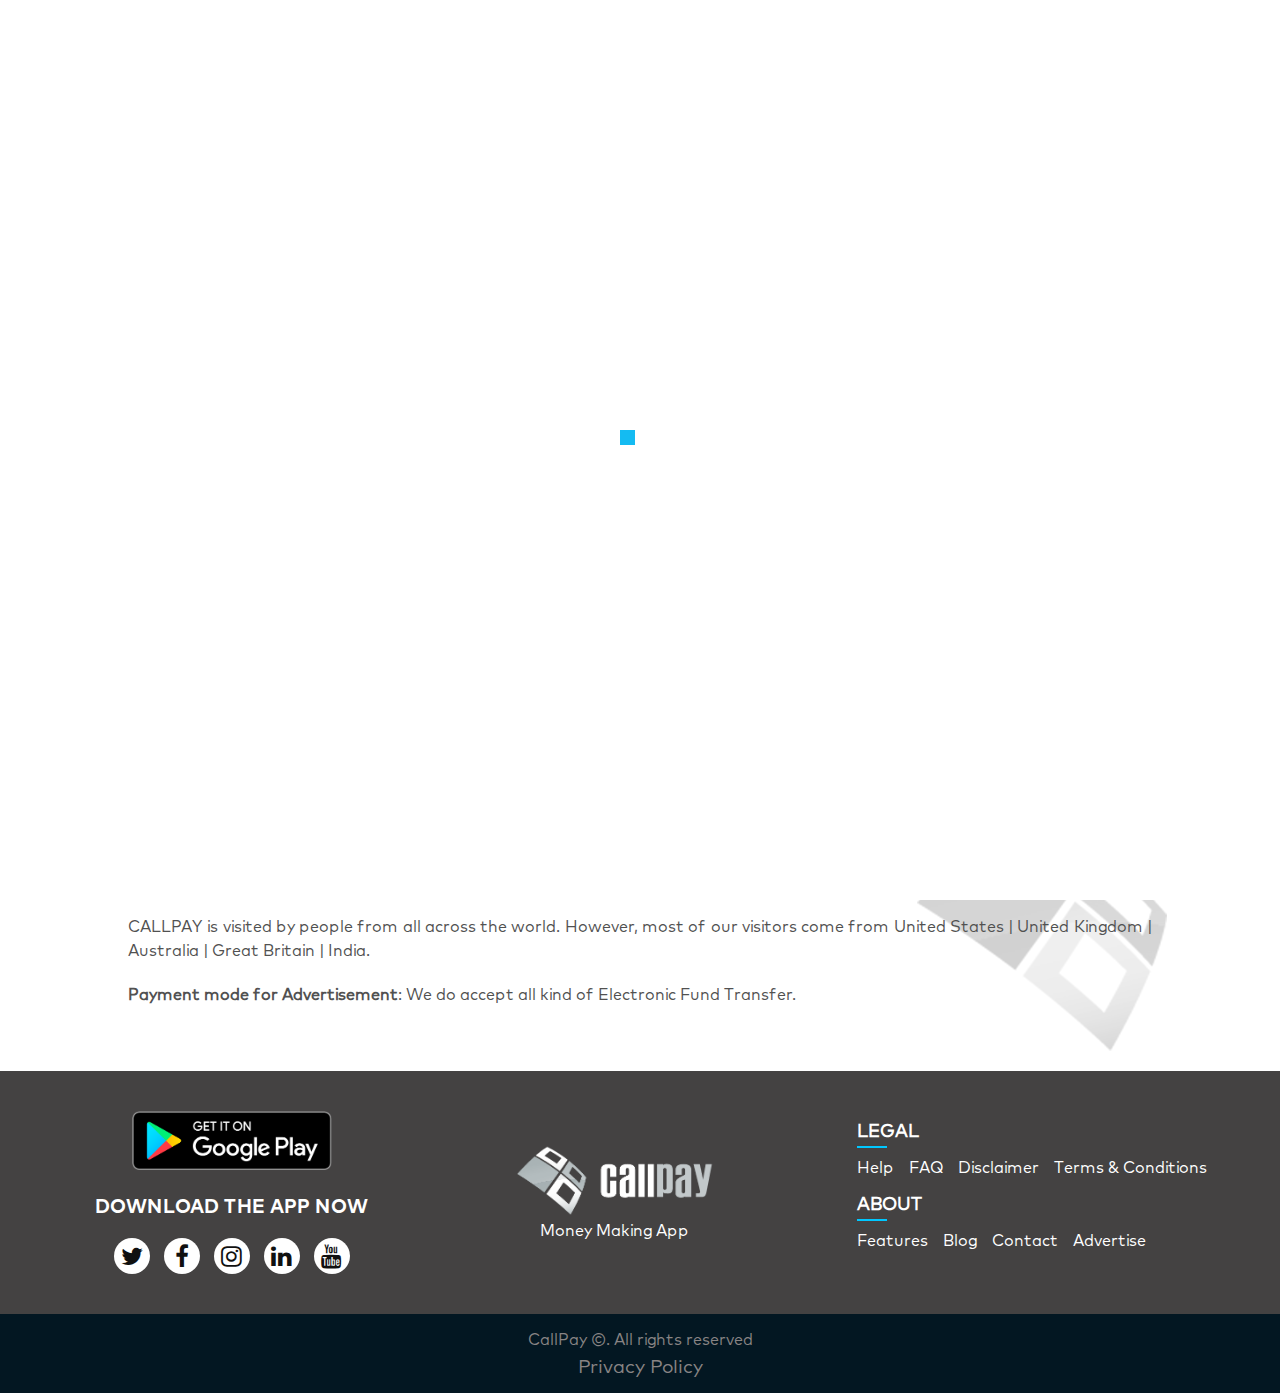
<file: advertising.html>
<!DOCTYPE html>
<html lang="en">
  <head>
    <meta charset="UTF-8" />
    <meta name="viewport" content="width=device-width, initial-scale=1.0" />
    <meta http-equiv="X-UA-Compatible" content="ie=edge" />
    <meta name="keywords" content="CallPay" />
    <meta name="description" content="Earn Cash" />
    <meta name="author" content="Winsome IT Solutions India Pvt. Ltd" />
    <title>Advertise - CallPay</title>
    <link rel="shortcut icon" href="img/CallPay_AppIcon-11.png" />

    <!-- Template's Stylesheets -->

    <link
      rel="stylesheet"
      href="https://cdnjs.cloudflare.com/ajax/libs/font-awesome/4.7.0/css/font-awesome.min.css"
    />
    <link rel="stylesheet" href="js/loaders/loader.css" />
    <link rel="stylesheet" href="css/style.css" />
    <link rel="stylesheet" href="css/footer.css" />

    <!-- Template's Stylesheets END -->
  </head>
  <body>
    <!-- Loader -->

    <div class="over-loader loader-live">
      <div class="loader">
        <div class="loader-item style4">
          <div class="cube1"></div>
          <div class="cube2"></div>
        </div>
      </div>
    </div>

    <!-- Loader END -->

    <!-- Header -->

    <div id="header">
      <a href="index.html"
        ><img src="img/CallPay_Logo_-10.png" alt="CallPay Logo" id="brand-logo"
      /></a>
      <div id="navbar">
        <p><a href="index.html">Home</a></p>
        <p><a href="index.html#promo-container">Features</a></p>
        <p><a href="index.html#app-instructions-container">How It Works</a></p>
        <p><a href="index.html#redeem-container">How To Redeem</a></p>
        <button style="background-color: #ffffff; color: #333333;">
          Download Now
        </button>
      </div>
    </div>

    <!-- Header END -->

    <div class="container">
      <h1 style="margin-bottom: 50px">Advertise</h1>
      <p>
        “Callpay”- is one of its kind Mobile Application which helps users to
        earn money while receiving calls in their smartphones. It is a free to
        install mobile application which enables money making options for
        interacting with online ads and is completely free to use for users.
        <br /><br />
        The basic operating procedure of call pay is simple and requires no
        investment from users at any stage to avail any offer. The app is
        available to install in Google play and other app stores. While
        installing the app users can choose the type of ads as per their
        interest along with their personal information, and voila!! They are
        ready to start earning money using Call pay. Now, whenever users hang up
        an incoming call they will be shown ads based on their chosen ad types.
        Based on their actions (view, clicks, acquisitions or installations)
        they will be awarded with points, which converts to money and will be
        realised in their paytm wallet.
      </p>
      <h3>Current CALLPAY Social Stats:</h3>
      <p>
        Our website is being made popular at Twitter, Facebook , Instagram,
        Youtube and also in LinkedIn by our visitors to make our website a good
        and trusty for life long Validity.
      </p>
      <h3>Domain Stats</h3>
      <p>
        Our website have been registered since 2016 and we are serving our
        Visitors regularly and having a good support in our Facebook fan page
        .Our Domain is being registered for the next 10 years since it is being
        registered so our Advertisers get the relief of being expiring out from
        Internet at any time. For more than 20 years we are serving our clients
        in different continents.
      </p>
      <h3>Where Do Our Top Visitors Come From?</h3>
      <p>
        CALLPAY is visited by people from all across the world. However, most of
        our visitors come from United States | United Kingdom | Australia |
        Great Britain | India.
      </p>
      <p style="margin-top: 20px">
        <span style="font-weight: bold;">Payment mode for Advertisement</span>:
        We do accept all kind of Electronic Fund Transfer.
      </p>
    </div>

    <!-- Footer -->

    <div id="footer">
      <div class="section">
        <img
          src="img/google-play.png"
          alt="Get it from Google Play"
          class="google-play-banner"
        />
        <p
          style='text-transform: uppercase; margin: 20px 0; font-size: 1.2rem; font-family: "Mark-Bold"'
        >
          Download the App now
        </p>
        <div id="social-media-icons">
          <a href="https://www.twitter.com/callpay"
            ><i class="fa fa-twitter" aria-hidden="true"></i
          ></a>
          <a href="https://www.facebook.com/callpay.in/"
            ><i class="fa fa-facebook" aria-hidden="true"></i
          ></a>
          <a href="https://www.instagram.com/callpayindia/"
            ><i class="fa fa-instagram" aria-hidden="true"></i
          ></a>
          <a href="https://www.linkedin.com/company/callpayindia"
            ><i class="fa fa-linkedin" aria-hidden="true"></i
          ></a>
          <a href="https://www.youtube.com/channel/UCeYhrwfyTClu-w6RUAYIlSQ"
            ><i class="fa fa-youtube" aria-hidden="true"></i
          ></a>
        </div>
      </div>

      <div class="section">
        <img src="img/footer-logo.png" id="footer-logo" />
        <div>Money Making App</div>
      </div>

      <div class="section">
        <div>
          <h4 class="tnc-header">Legal</h4>
          <ul class="tnc-group">
            <li><a href="help.html">Help</a></li>
            <li><a href="faq.html">FAQ</a></li>
            <li><a href="disclaimer.html">Disclaimer</a></li>
            <li><a href="terms.html">Terms & Conditions</a></li>
          </ul>
        </div>

        <div>
          <h4 class="tnc-header">About</h4>
          <ul class="tnc-group">
            <li><a href="features.html">Features</a></li>
            <li><a href="blog.html">Blog</a></li>
            <li><a href="contact.html">Contact</a></li>
            <li><a href="advertising.html"> Advertise</a></li>
          </ul>
        </div>
      </div>
    </div>
    <div id="footer-bottom">
      <p>CallPay &copy;. All rights reserved</p>
      <p><a href="privacy-policy.html">Privacy Policy</a></p>
    </div>

    <img src="img/top-button.png" alt="Scroll To Top Button" id="scrollup" />

    <!-- Footer END -->

    <!-- Template's Scripts -->

    <script src="https://code.jquery.com/jquery-3.4.1.min.js"></script>
    <script src="js/loaders/loader.js"></script>
    <script src="js/script.js"></script>

    <!-- Template's Scripts END  -->
  </body>
</html>
</file>
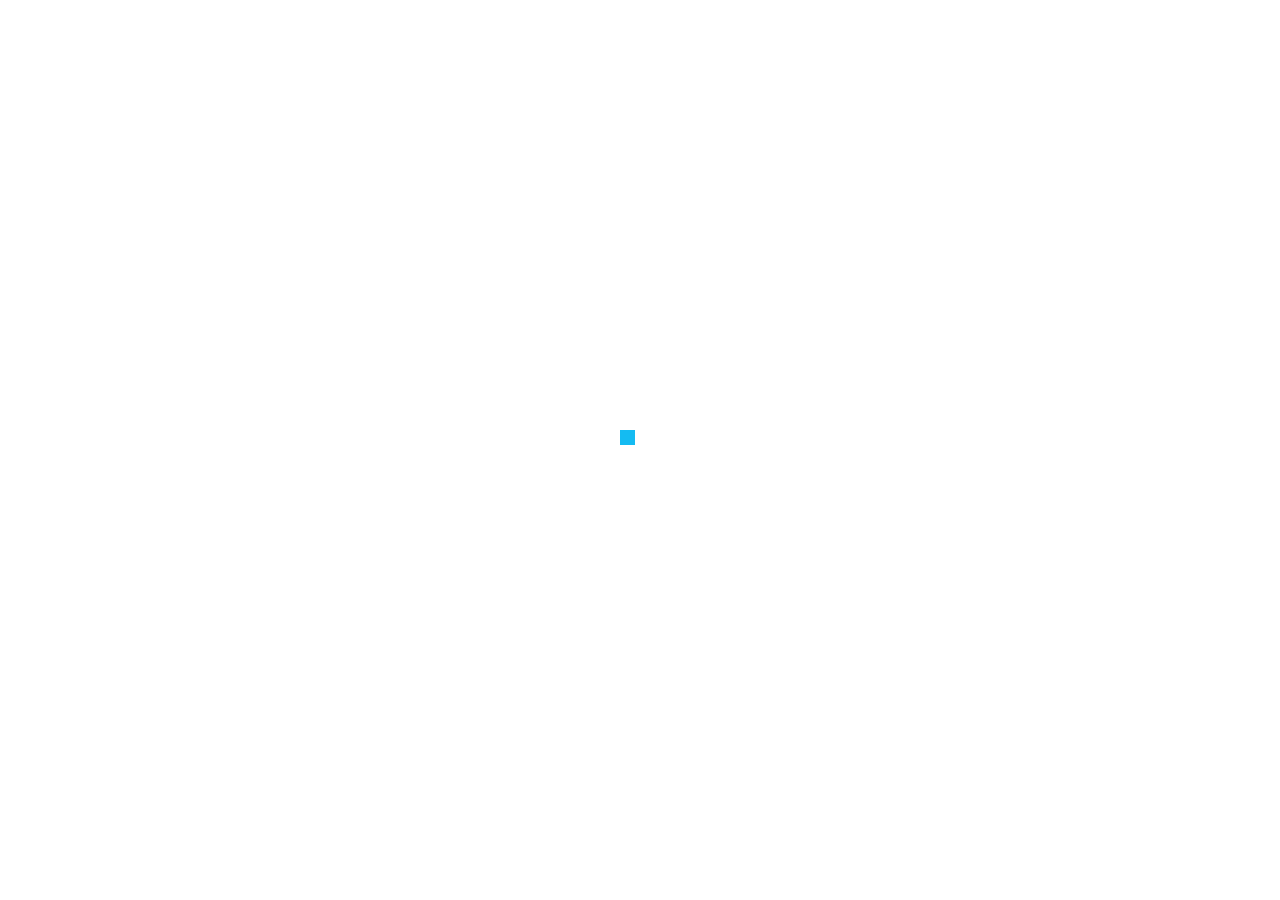
<file: blog.html>
<!DOCTYPE html>
<html lang="en">
  <head>
    <meta charset="UTF-8" />
    <meta name="viewport" content="width=device-width, initial-scale=1.0" />
    <meta http-equiv="X-UA-Compatible" content="ie=edge" />
    <meta name="keywords" content="CallPay" />
    <meta name="description" content="Earn Cash" />
    <meta name="author" content="Winsome IT Solutions India Pvt. Ltd" />
    <title>Blog - CallPay</title>
    <link rel="shortcut icon" href="img/CallPay_AppIcon-11.png" />

    <!-- Template's Stylesheets -->

    <link
      rel="stylesheet"
      href="https://cdnjs.cloudflare.com/ajax/libs/font-awesome/4.7.0/css/font-awesome.min.css"
    />
    <link rel="stylesheet" href="js/loaders/loader.css" />
    <link rel="stylesheet" href="css/style.css" />
    <link rel="stylesheet" href="css/footer.css" />

    <!-- Template's Stylesheets END -->
  </head>
  <body>
    <!-- Loader -->

    <div class="over-loader loader-live">
      <div class="loader">
        <div class="loader-item style4">
          <div class="cube1"></div>
          <div class="cube2"></div>
        </div>
      </div>
    </div>

    <!-- Loader END -->

    <!-- Header -->

    <div id="header">
      <a href="index.html"
        ><img src="img/CallPay_Logo_-10.png" alt="CallPay Logo" id="brand-logo"
      /></a>
      <div id="navbar">
        <p><a href="index.html">Home</a></p>
        <p><a href="index.html#promo-container">Features</a></p>
        <p><a href="index.html#app-instructions-container">How It Works</a></p>
        <p><a href="index.html#redeem-container">How To Redeem</a></p>
        <button style="background-color: #ffffff; color: #333333;">
          Download Now
        </button>
      </div>
    </div>

    <!-- Header END -->

    <div class="container" style="background: none">
      <h1 style="margin-bottom: 50px">Blog</h1>

      <p>
        Coming Soon...
      </p>
    </div>

    <!-- Footer -->

    <div id="footer">
      <div class="section">
        <img
          src="img/google-play.png"
          alt="Get it from Google Play"
          class="google-play-banner"
        />
        <p
          style='text-transform: uppercase; margin: 20px 0; font-size: 1.2rem; font-family: "Mark-Bold"'
        >
          Download the App now
        </p>
        <div id="social-media-icons">
          <a href="https://www.twitter.com/callpay"
            ><i class="fa fa-twitter" aria-hidden="true"></i
          ></a>
          <a href="https://www.facebook.com/callpay.in/"
            ><i class="fa fa-facebook" aria-hidden="true"></i
          ></a>
          <a href="https://www.instagram.com/callpayindia/"
            ><i class="fa fa-instagram" aria-hidden="true"></i
          ></a>
          <a href="https://www.linkedin.com/company/callpayindia"
            ><i class="fa fa-linkedin" aria-hidden="true"></i
          ></a>
          <a href="https://www.youtube.com/channel/UCeYhrwfyTClu-w6RUAYIlSQ"
            ><i class="fa fa-youtube" aria-hidden="true"></i
          ></a>
        </div>
      </div>

      <div class="section">
        <img src="img/footer-logo.png" id="footer-logo" />
        <div>Money Making App</div>
      </div>

      <div class="section">
        <div>
          <h4 class="tnc-header">Legal</h4>
          <ul class="tnc-group">
            <li><a href="help.html">Help</a></li>
            <li><a href="faq.html">FAQ</a></li>
            <li><a href="disclaimer.html">Disclaimer</a></li>
            <li><a href="terms.html">Terms & Conditions</a></li>
          </ul>
        </div>

        <div>
          <h4 class="tnc-header">About</h4>
          <ul class="tnc-group">
            <li><a href="features.html">Features</a></li>
            <li><a href="blog.html">Blog</a></li>
            <li><a href="contact.html">Contact</a></li>
            <li><a href="advertising.html"> Advertise</a></li>
          </ul>
        </div>
      </div>
    </div>
    <div id="footer-bottom">
      <p>CallPay &copy;. All rights reserved</p>
      <p><a href="privacy-policy.html">Privacy Policy</a></p>
    </div>

    <img src="img/top-button.png" alt="Scroll To Top Button" id="scrollup" />

    <!-- Footer END -->

    <!-- Template's Scripts -->

    <script src="https://code.jquery.com/jquery-3.4.1.min.js"></script>
    <script src="js/loaders/loader.js"></script>
    <script src="js/script.js"></script>

    <!-- Template's Scripts END  -->
  </body>
</html>
</file>
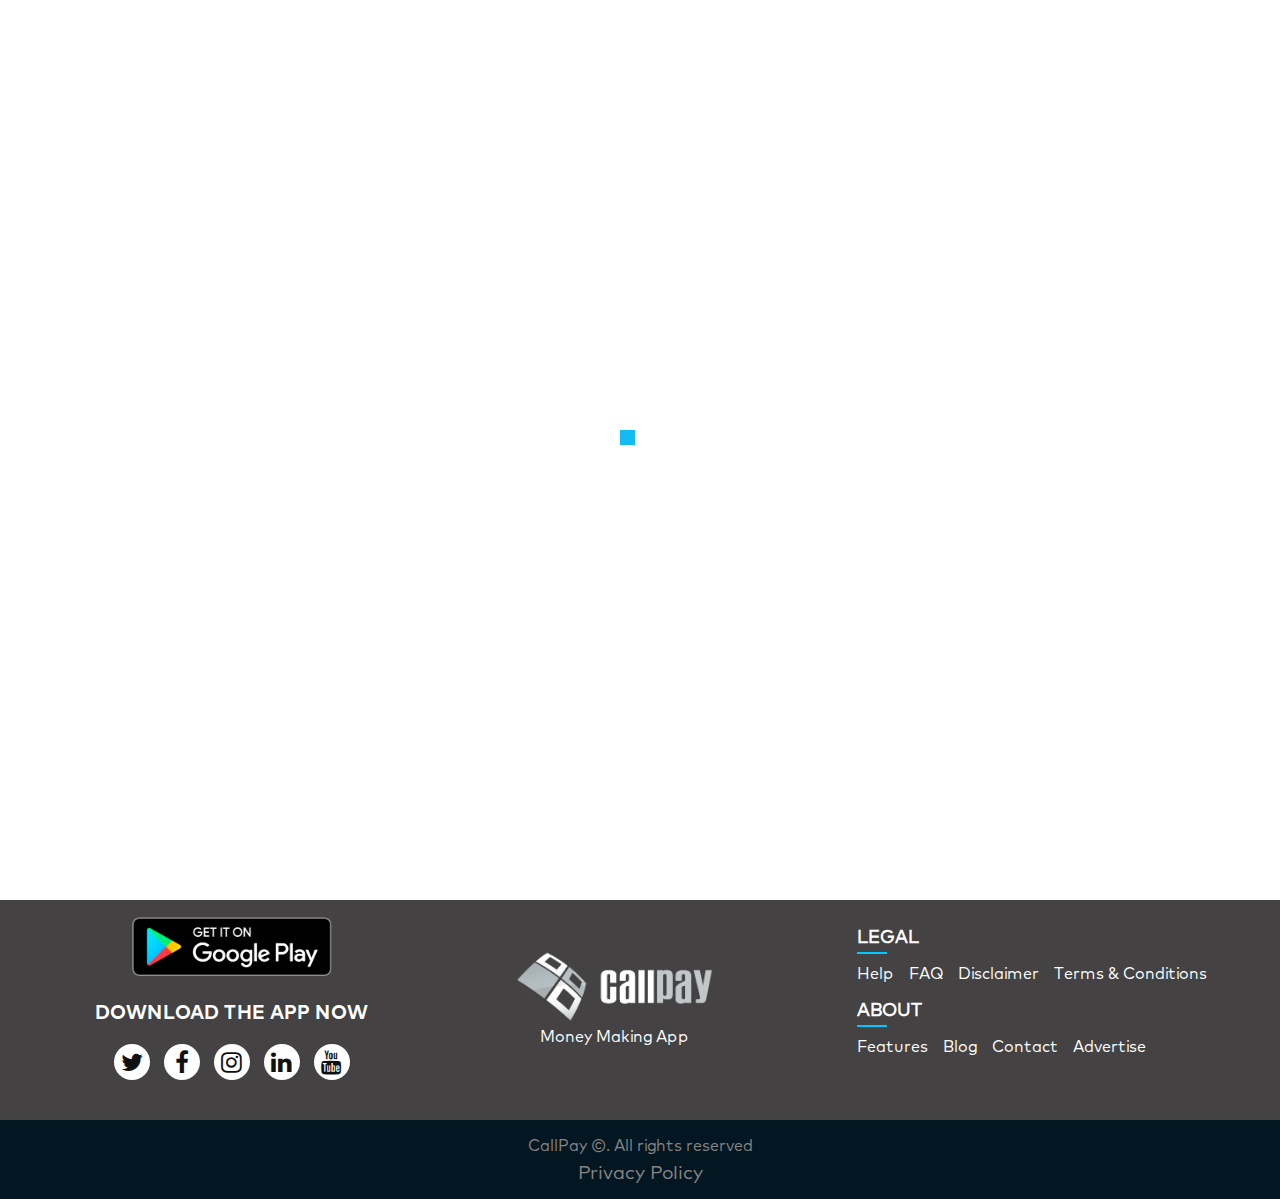
<file: contact.html>
<!DOCTYPE html>
<html lang="en">
  <head>
    <meta charset="UTF-8" />
    <meta name="viewport" content="width=device-width, initial-scale=1.0" />
    <meta http-equiv="X-UA-Compatible" content="ie=edge" />
    <meta name="keywords" content="CallPay" />
    <meta name="description" content="Earn Cash" />
    <meta name="author" content="Winsome IT Solutions India Pvt. Ltd" />
    <title>Contact - CallPay</title>
    <link rel="shortcut icon" href="img/CallPay_AppIcon-11.png" />

    <!-- Template's Stylesheets -->

    <link
      rel="stylesheet"
      href="https://cdnjs.cloudflare.com/ajax/libs/font-awesome/4.7.0/css/font-awesome.min.css"
    />
    <link rel="stylesheet" href="js/loaders/loader.css" />
    <link rel="stylesheet" href="css/style.css" />
    <link rel="stylesheet" href="css/footer.css" />
    <link rel="stylesheet" href="css/contact.css" />

    <!-- Template's Stylesheets END -->
  </head>
  <body>
    <!-- Loader -->

    <div class="over-loader loader-live">
      <div class="loader">
        <div class="loader-item style4">
          <div class="cube1"></div>
          <div class="cube2"></div>
        </div>
      </div>
    </div>

    <!-- Loader END -->

    <!-- Header -->

    <div id="header">
      <a href="index.html"
        ><img src="img/CallPay_Logo_-10.png" alt="CallPay Logo" id="brand-logo"
      /></a>
      <div id="navbar">
        <p><a href="index.html">Home</a></p>
        <p><a href="index.html#promo-container">Features</a></p>
        <p><a href="index.html#app-instructions-container">How It Works</a></p>
        <p><a href="index.html#redeem-container">How To Redeem</a></p>
        <button style="background-color: #ffffff; color: #333333;">
          Download Now
        </button>
      </div>
    </div>

    <!-- Header END -->

    <div class="container">
      <h1 style="margin-bottom: 50px">Contact</h1>
      <form>
        <div class="form-group">
          <label>Name</label>
          <input
            type="text"
            id="fullname"
            name="fullname"
            placeholder="Enter your Full Name"
          />
        </div>
        <div class="form-group">
          <label>Email</label>
          <input
            type="email"
            id="email"
            name="email"
            placeholder="Enter your Email ID"
          />
        </div>
        <div class="form-group">
          <label>Phone Number</label>
          <input
            type="number"
            id="number"
            name="phone"
            placeholder="Enter your Phone Number"
          />
        </div>
        <div class="form-group">
          <label>Message</label>
          <textarea
            name="message"
            id="message_box"
            placeholder="Enter your Message"
          ></textarea>
        </div>

        <div class="form-group">
          <input type="button" name="sub" id="contact_form" value="Submit" />
        </div>
      </form>
    </div>

    <!-- Footer -->

    <div id="footer">
      <div class="section">
        <img
          src="img/google-play.png"
          alt="Get it from Google Play"
          class="google-play-banner"
        />
        <p
          style='text-transform: uppercase; margin: 20px 0; font-size: 1.2rem; font-family: "Mark-Bold"'
        >
          Download the App now
        </p>
        <div id="social-media-icons">
          <a href="https://www.twitter.com/callpay"
            ><i class="fa fa-twitter" aria-hidden="true"></i
          ></a>
          <a href="https://www.facebook.com/callpay.in/"
            ><i class="fa fa-facebook" aria-hidden="true"></i
          ></a>
          <a href="https://www.instagram.com/callpayindia/"
            ><i class="fa fa-instagram" aria-hidden="true"></i
          ></a>
          <a href="https://www.linkedin.com/company/callpayindia"
            ><i class="fa fa-linkedin" aria-hidden="true"></i
          ></a>
          <a href="https://www.youtube.com/channel/UCeYhrwfyTClu-w6RUAYIlSQ"
            ><i class="fa fa-youtube" aria-hidden="true"></i
          ></a>
        </div>
      </div>

      <div class="section">
        <img src="img/footer-logo.png" id="footer-logo" />
        <div>Money Making App</div>
      </div>

      <div class="section">
        <div>
          <h4 class="tnc-header">Legal</h4>
          <ul class="tnc-group">
            <li><a href="help.html">Help</a></li>
            <li><a href="faq.html">FAQ</a></li>
            <li><a href="disclaimer.html">Disclaimer</a></li>
            <li><a href="terms.html">Terms & Conditions</a></li>
          </ul>
        </div>

        <div>
          <h4 class="tnc-header">About</h4>
          <ul class="tnc-group">
            <li><a href="features.html">Features</a></li>
            <li><a href="blog.html">Blog</a></li>
            <li><a href="contact.html">Contact</a></li>
            <li><a href="advertising.html"> Advertise</a></li>
          </ul>
        </div>
      </div>
    </div>
    <div id="footer-bottom">
      <p>CallPay &copy;. All rights reserved</p>
      <p><a href="privacy-policy.html">Privacy Policy</a></p>
    </div>

    <img src="img/top-button.png" alt="Scroll To Top Button" id="scrollup" />

    <!-- Footer END -->

    <!-- Template's Scripts -->

    <script src="https://code.jquery.com/jquery-3.4.1.min.js"></script>
    <script src="js/loaders/loader.js"></script>
    <script src="js/script.js"></script>
    <script>
      function isValidEmailAddress(emailAddress) {
        var pattern = new RegExp(
          /^[+a-zA-Z0-9._-]+@[a-zA-Z0-9.-]+\.[a-zA-Z]{2,4}$/i
        );
        return pattern.test(emailAddress);
      }

      $(document).ready(function() {
        $("#contact_form").click(function() {
          var fullname = $("#fullname").val();
          var email_text = $("#email").val();
          var mbno = $("#number").val();
          var message_box = $("#message_box").val();

          if (fullname == "") {
            alert("Please Enter Your Full Name");
            $("#fullname").focus();
          } else if (email_text == "") {
            alert("Please Enter Your Email ID");
            $("#email").focus();
          } else if (!isValidEmailAddress(email_text)) {
            alert("Please Enter Valid Email Address");
            $("#email").focus();
            $(".errormsg_txt").text("Please Enter Valid Email Address");
          } else if (mbno == "") {
            alert("Please Enter Your Mobile Number");
            $("#number").focus();
          } else if (isNaN(mbno) || mbno.length !== 10) {
            alert("Please Enter Valid Phone Number");
            $("#number").focus();
          } else {
            $.ajax({
              type: "POST",
              url: "contact.php",
              data:
                "fullname=" +
                fullname +
                "&mbno=" +
                mbno +
                "&email_text=" +
                email_text +
                "&message_box=" +
                message_box,
              success: function(data) {
                alert(
                  "Thank you For Contacting Us. We will get in touch with you shortly!"
                );
                Window.location.href = "contact.html";
              }
            });
          }
        });
      });
    </script>

    <!-- Template's Scripts END  -->
  </body>
</html>
</file>
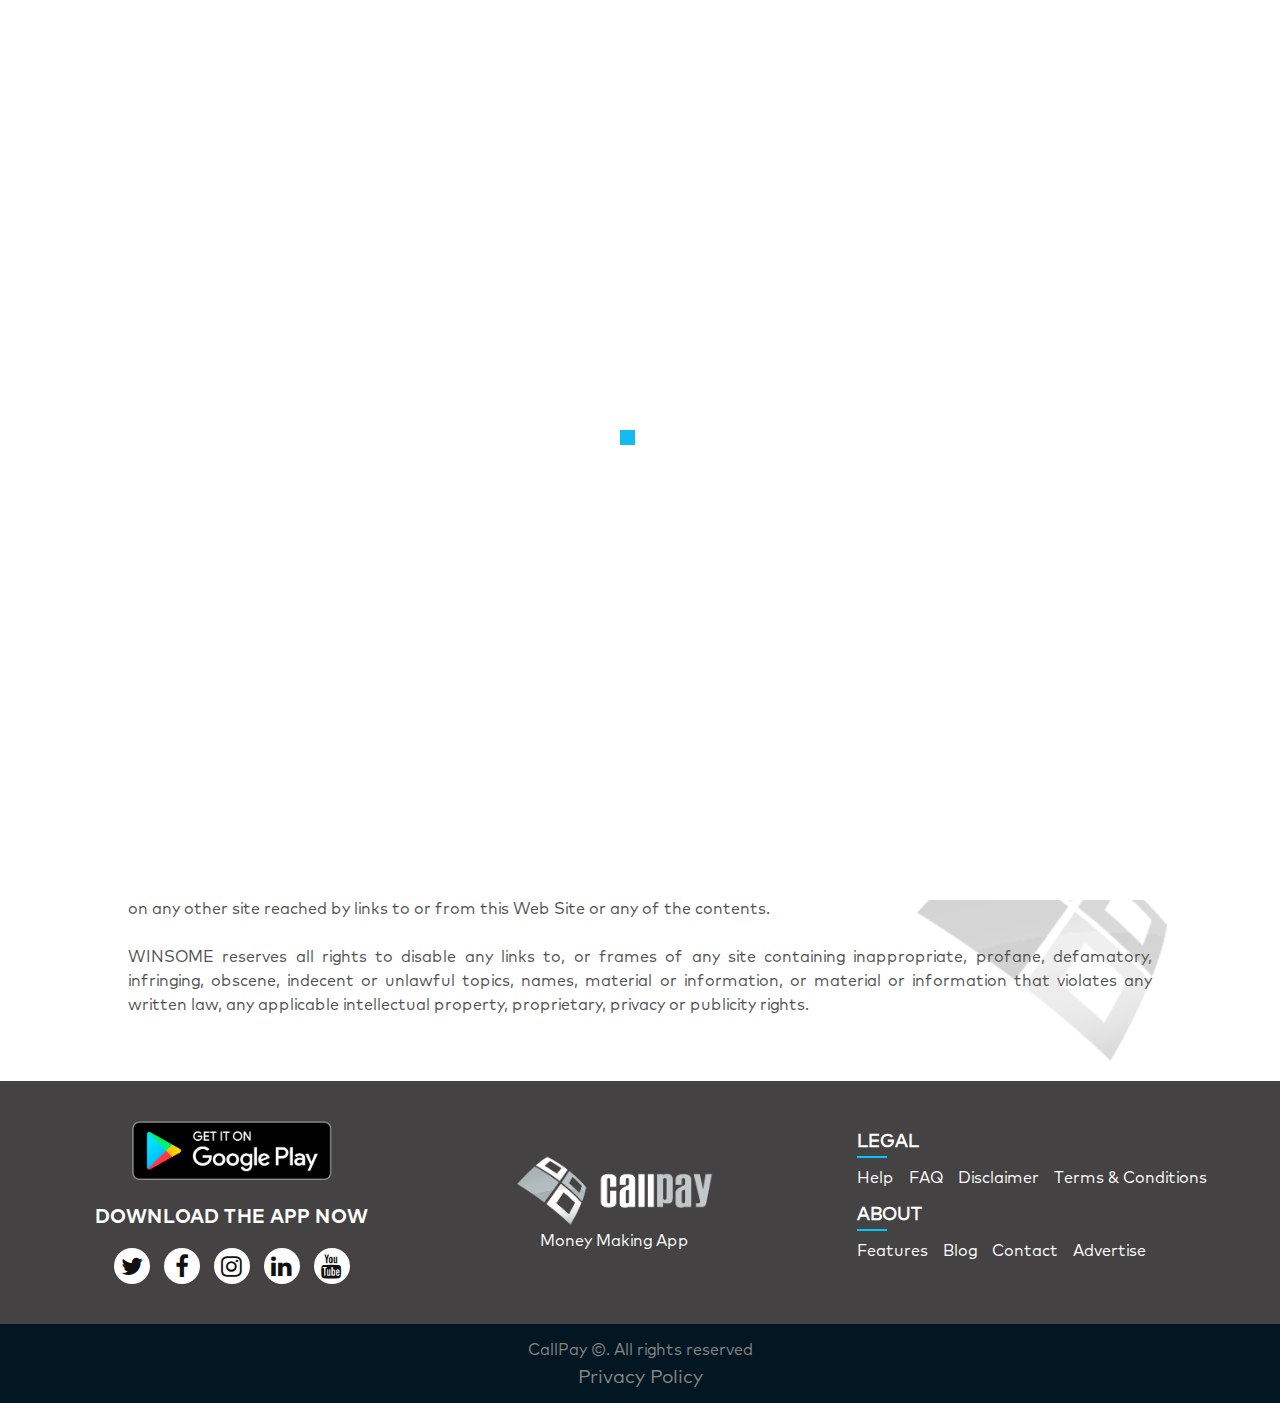
<file: disclaimer.html>
<!DOCTYPE html>
<html lang="en">
  <head>
    <meta charset="UTF-8" />
    <meta name="viewport" content="width=device-width, initial-scale=1.0" />
    <meta http-equiv="X-UA-Compatible" content="ie=edge" />
    <meta name="keywords" content="CallPay" />
    <meta name="description" content="Earn Cash" />
    <meta name="author" content="Winsome IT Solutions India Pvt. Ltd" />
    <title>Disclaimer - CallPay</title>
    <link rel="shortcut icon" href="img/CallPay_AppIcon-11.png" />

    <!-- Template's Stylesheets -->

    <link
      rel="stylesheet"
      href="https://cdnjs.cloudflare.com/ajax/libs/font-awesome/4.7.0/css/font-awesome.min.css"
    />
    <link rel="stylesheet" href="js/loaders/loader.css" />
    <link rel="stylesheet" href="css/style.css" />
    <link rel="stylesheet" href="css/footer.css" />

    <!-- Template's Stylesheets END -->
  </head>
  <body>
    <!-- Loader -->

    <div class="over-loader loader-live">
      <div class="loader">
        <div class="loader-item style4">
          <div class="cube1"></div>
          <div class="cube2"></div>
        </div>
      </div>
    </div>

    <!-- Loader END -->

    <!-- Header -->

    <div id="header">
      <a href="index.html"
        ><img src="img/CallPay_Logo_-10.png" alt="CallPay Logo" id="brand-logo"
      /></a>
      <div id="navbar">
        <p><a href="index.html">Home</a></p>
        <p><a href="index.html#promo-container">Features</a></p>
        <p><a href="index.html#app-instructions-container">How It Works</a></p>
        <p><a href="index.html#redeem-container">How To Redeem</a></p>
        <button style="background-color: #ffffff; color: #333333;">
          Download Now
        </button>
      </div>
    </div>

    <!-- Header END -->

    <div class="container">
      <h1 style="margin-bottom: 50px">Disclaimer</h1>

      <p>
        The contents of this Web Site are provided on an &quot;as is&quot; basis
        without warranties of any kind. WINSOME cannot be held responsible or
        liable – <br /><br />
        As to the accuracy, completeness, correctness, reliability, currentness,
        timeliness, non-infringement, title, merchantability or fitness for any
        particular purpose of the contents of this Web Site; the contents
        available through this Web Site or any functions associated therewith
        will be uninterrupted or error free, or that defects will be corrected
        or that this Web Site and the server is and will be free of all viruses
        and/or other harmful elements. <br /><br />
        WINSOME shall also not be liable for any damage or loss of any kind,
        howsoever caused as a result (direct or indirect) of the use of the Web
        Site, including but not limited to any damage or loss suffered as a
        result of reliance on the contents contained in or available from the
        Web Site. WINSOME recommends that visitors exercise their own care and
        judgment with respect to its use. <br /><br />
        The contents on this Web Site do not constitute financial or other
        professional advice. If financial or other professional advice is
        required, services of a competent professional should be sought.
        <br /><br />
        WINSOME reserves the right to update or modify this Web Site from time
        to time. WINSOME further reserves all right to deny or restrict access
        to this Web Site to any particular person, or to block access from a
        particular Internet address to this Web Site, at any time, without
        ascribing any reasons whatsoever. <br /><br />
        Linking to, or framing of this Web Site or any of the contents
        constitute acceptance of these Terms &amp; Conditions of Use. This is
        deemed to be the case even after the posting of any changes or
        modifications to these Terms &amp; Conditions of Use. If these Terms
        &amp; Conditions of Use are not acceptable to the user, he should
        discontinue linking to or framing of this Web Site or any of the
        contents. <br /><br />
        WINSOME reserves the right to disable any unauthorised links or frames
        and disclaims any responsibility for the content available on any other
        site reached by links to or from this Web Site or any of the contents.
        <br /><br />
        WINSOME reserves all rights to disable any links to, or frames of any
        site containing inappropriate, profane, defamatory, infringing, obscene,
        indecent or unlawful topics, names, material or information, or material
        or information that violates any written law, any applicable
        intellectual property, proprietary, privacy or publicity rights.
      </p>
    </div>

    <!-- Footer -->

    <div id="footer">
      <div class="section">
        <img
          src="img/google-play.png"
          alt="Get it from Google Play"
          class="google-play-banner"
        />
        <p
          style='text-transform: uppercase; margin: 20px 0; font-size: 1.2rem; font-family: "Mark-Bold"'
        >
          Download the App now
        </p>
        <div id="social-media-icons">
          <a href="https://www.twitter.com/callpay"
            ><i class="fa fa-twitter" aria-hidden="true"></i
          ></a>
          <a href="https://www.facebook.com/callpay.in/"
            ><i class="fa fa-facebook" aria-hidden="true"></i
          ></a>
          <a href="https://www.instagram.com/callpayindia/"
            ><i class="fa fa-instagram" aria-hidden="true"></i
          ></a>
          <a href="https://www.linkedin.com/company/callpayindia"
            ><i class="fa fa-linkedin" aria-hidden="true"></i
          ></a>
          <a href="https://www.youtube.com/channel/UCeYhrwfyTClu-w6RUAYIlSQ"
            ><i class="fa fa-youtube" aria-hidden="true"></i
          ></a>
        </div>
      </div>

      <div class="section">
        <img src="img/footer-logo.png" id="footer-logo" />
        <div>Money Making App</div>
      </div>

      <div class="section">
        <div>
          <h4 class="tnc-header">Legal</h4>
          <ul class="tnc-group">
            <li><a href="help.html">Help</a></li>
            <li><a href="faq.html">FAQ</a></li>
            <li><a href="disclaimer.html">Disclaimer</a></li>
            <li><a href="terms.html">Terms & Conditions</a></li>
          </ul>
        </div>

        <div>
          <h4 class="tnc-header">About</h4>
          <ul class="tnc-group">
            <li><a href="features.html">Features</a></li>
            <li><a href="blog.html">Blog</a></li>
            <li><a href="contact.html">Contact</a></li>
            <li><a href="advertising.html"> Advertise</a></li>
          </ul>
        </div>
      </div>
    </div>
    <div id="footer-bottom">
      <p>CallPay &copy;. All rights reserved</p>
      <p><a href="privacy-policy.html">Privacy Policy</a></p>
    </div>

    <img src="img/top-button.png" alt="Scroll To Top Button" id="scrollup" />

    <!-- Footer END -->

    <!-- Template's Scripts -->

    <script src="https://code.jquery.com/jquery-3.4.1.min.js"></script>
    <script src="js/loaders/loader.js"></script>
    <script src="js/script.js"></script>

    <!-- Template's Scripts END  -->
  </body>
</html>
</file>
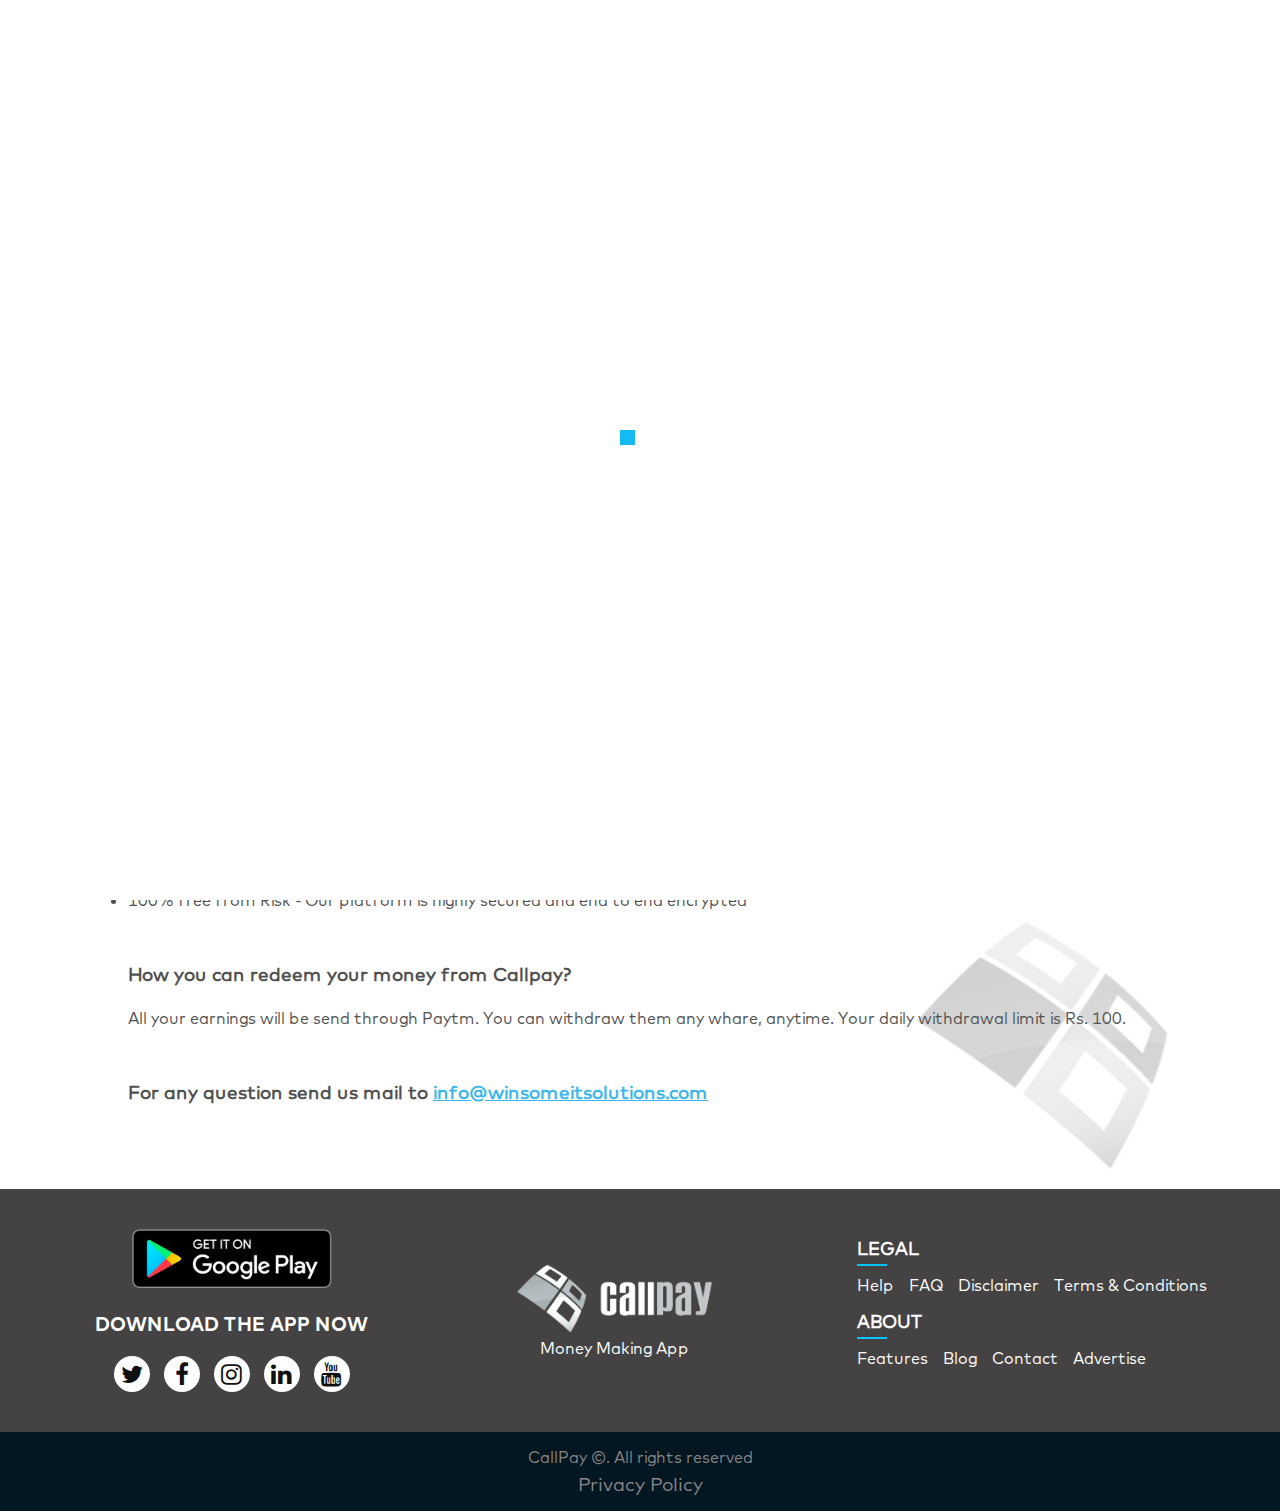
<file: faq.html>
<!DOCTYPE html>
<html lang="en">
  <head>
    <meta charset="UTF-8" />
    <meta name="viewport" content="width=device-width, initial-scale=1.0" />
    <meta http-equiv="X-UA-Compatible" content="ie=edge" />
    <meta name="keywords" content="CallPay" />
    <meta name="description" content="Earn Cash" />
    <meta name="author" content="Winsome IT Solutions India Pvt. Ltd" />
    <title>FAQ - CallPay</title>
    <link rel="shortcut icon" href="img/CallPay_AppIcon-11.png" />

    <!-- Template's Stylesheets -->

    <link
      rel="stylesheet"
      href="https://cdnjs.cloudflare.com/ajax/libs/font-awesome/4.7.0/css/font-awesome.min.css"
    />
    <link rel="stylesheet" href="js/loaders/loader.css" />
    <link rel="stylesheet" href="css/style.css" />
    <link rel="stylesheet" href="css/footer.css" />

    <!-- Template's Stylesheets END -->
  </head>
  <body>
    <!-- Loader -->

    <div class="over-loader loader-live">
      <div class="loader">
        <div class="loader-item style4">
          <div class="cube1"></div>
          <div class="cube2"></div>
        </div>
      </div>
    </div>

    <!-- Loader END -->

    <!-- Header -->

    <div id="header">
      <a href="index.html"
        ><img src="img/CallPay_Logo_-10.png" alt="CallPay Logo" id="brand-logo"
      /></a>
      <div id="navbar">
        <p><a href="index.html">Home</a></p>
        <p><a href="index.html#promo-container">Features</a></p>
        <p><a href="index.html#app-instructions-container">How It Works</a></p>
        <p><a href="index.html#redeem-container">How To Redeem</a></p>
        <button style="background-color: #ffffff; color: #333333;">
          Download Now
        </button>
      </div>
    </div>

    <!-- Header END -->

    <div class="container">
      <h1>Frequently Asked Questions (FAQ)</h1>
      <h3>
        What is CALLPAY
      </h3>
      <p>
        "Callpay"- is one of its kind Mobile Application which helps users to
        earn money while receiving calls in their smartphones. It is a free to
        install mobile application which enables money making options for
        interacting with online ads and is completely free to use for users.
      </p>

      <h3>How to use CALLPAY?</h3>
      <p>
        Get CallPay app on Google play.
      </p>
      <ol>
        <li>Install the application</li>
        <li>Register with your mobile number</li>
        <li>
          Select your Categories – more categories you select more ads you get
          and more ads means more money for you
        </li>
        <li>
          You receive an advertisement during and after the call, just click the
          ad after the call and follow the steps to download, install or
          register.
        </li>
        <li>
          Each install, register, and clicks you make; it fills your wallet with
          simple hard cash
        </li>
        <li>
          You can withdraw your cash in the batches of 50 or 100 INR to your
          PayTM Wallet
        </li>
      </ol>
      <h3>What are the benefits of CALLPAY:</h3>
      <ul>
        <li>
          It’s completely free - It is totally free of cost and available on
          Google Play
        </li>
        <li>
          Earn Money - We help you in earning money when you make or receive
          calls on your Smartphone
        </li>
        <li>
          Your free Wallet - You can transfer money to your Paytm, anytime
        </li>
        <li>100% Friendly - Wallet can be used for purchasing anything</li>
        <li>
          100% free from Risk - Our platform is highly secured and end to end
          encrypted
        </li>
      </ul>
      <h3>How you can redeem your money from Callpay?</h3>
      <p>
        All your earnings will be send through Paytm. You can withdraw them any
        whare, anytime. Your daily withdrawal limit is Rs. 100.
      </p>
      <h3>
        For any question send us mail to
        <span
          style="color: #3BB6EF; text-decoration: underline; cursor: pointer;"
          >info@winsomeitsolutions.com</span
        >
      </h3>
    </div>

    <!-- Footer -->

    <div id="footer">
      <div class="section">
        <img
          src="img/google-play.png"
          alt="Get it from Google Play"
          class="google-play-banner"
        />
        <p
          style='text-transform: uppercase; margin: 20px 0; font-size: 1.2rem; font-family: "Mark-Bold"'
        >
          Download the App now
        </p>
        <div id="social-media-icons">
          <a href="https://www.twitter.com/callpay"
            ><i class="fa fa-twitter" aria-hidden="true"></i
          ></a>
          <a href="https://www.facebook.com/callpay.in/"
            ><i class="fa fa-facebook" aria-hidden="true"></i
          ></a>
          <a href="https://www.instagram.com/callpayindia/"
            ><i class="fa fa-instagram" aria-hidden="true"></i
          ></a>
          <a href="https://www.linkedin.com/company/callpayindia"
            ><i class="fa fa-linkedin" aria-hidden="true"></i
          ></a>
          <a href="https://www.youtube.com/channel/UCeYhrwfyTClu-w6RUAYIlSQ"
            ><i class="fa fa-youtube" aria-hidden="true"></i
          ></a>
        </div>
      </div>

      <div class="section">
        <img src="img/footer-logo.png" id="footer-logo" />
        <div>Money Making App</div>
      </div>

      <div class="section">
        <div>
          <h4 class="tnc-header">Legal</h4>
          <ul class="tnc-group">
            <li><a href="help.html">Help</a></li>
            <li><a href="faq.html">FAQ</a></li>
            <li><a href="disclaimer.html">Disclaimer</a></li>
            <li><a href="terms.html">Terms & Conditions</a></li>
          </ul>
        </div>

        <div>
          <h4 class="tnc-header">About</h4>
          <ul class="tnc-group">
            <li><a href="features.html">Features</a></li>
            <li><a href="blog.html">Blog</a></li>
            <li><a href="contact.html">Contact</a></li>
            <li><a href="advertising.html"> Advertise</a></li>
          </ul>
        </div>
      </div>
    </div>
    <div id="footer-bottom">
      <p>CallPay &copy;. All rights reserved</p>
      <p><a href="privacy-policy.html">Privacy Policy</a></p>
    </div>

    <img src="img/top-button.png" alt="Scroll To Top Button" id="scrollup" />

    <!-- Footer END -->

    <!-- Template's Scripts -->

    <script src="https://code.jquery.com/jquery-3.4.1.min.js"></script>
    <script src="js/loaders/loader.js"></script>
    <script src="js/script.js"></script>

    <!-- Template's Scripts END  -->
  </body>
</html>
</file>
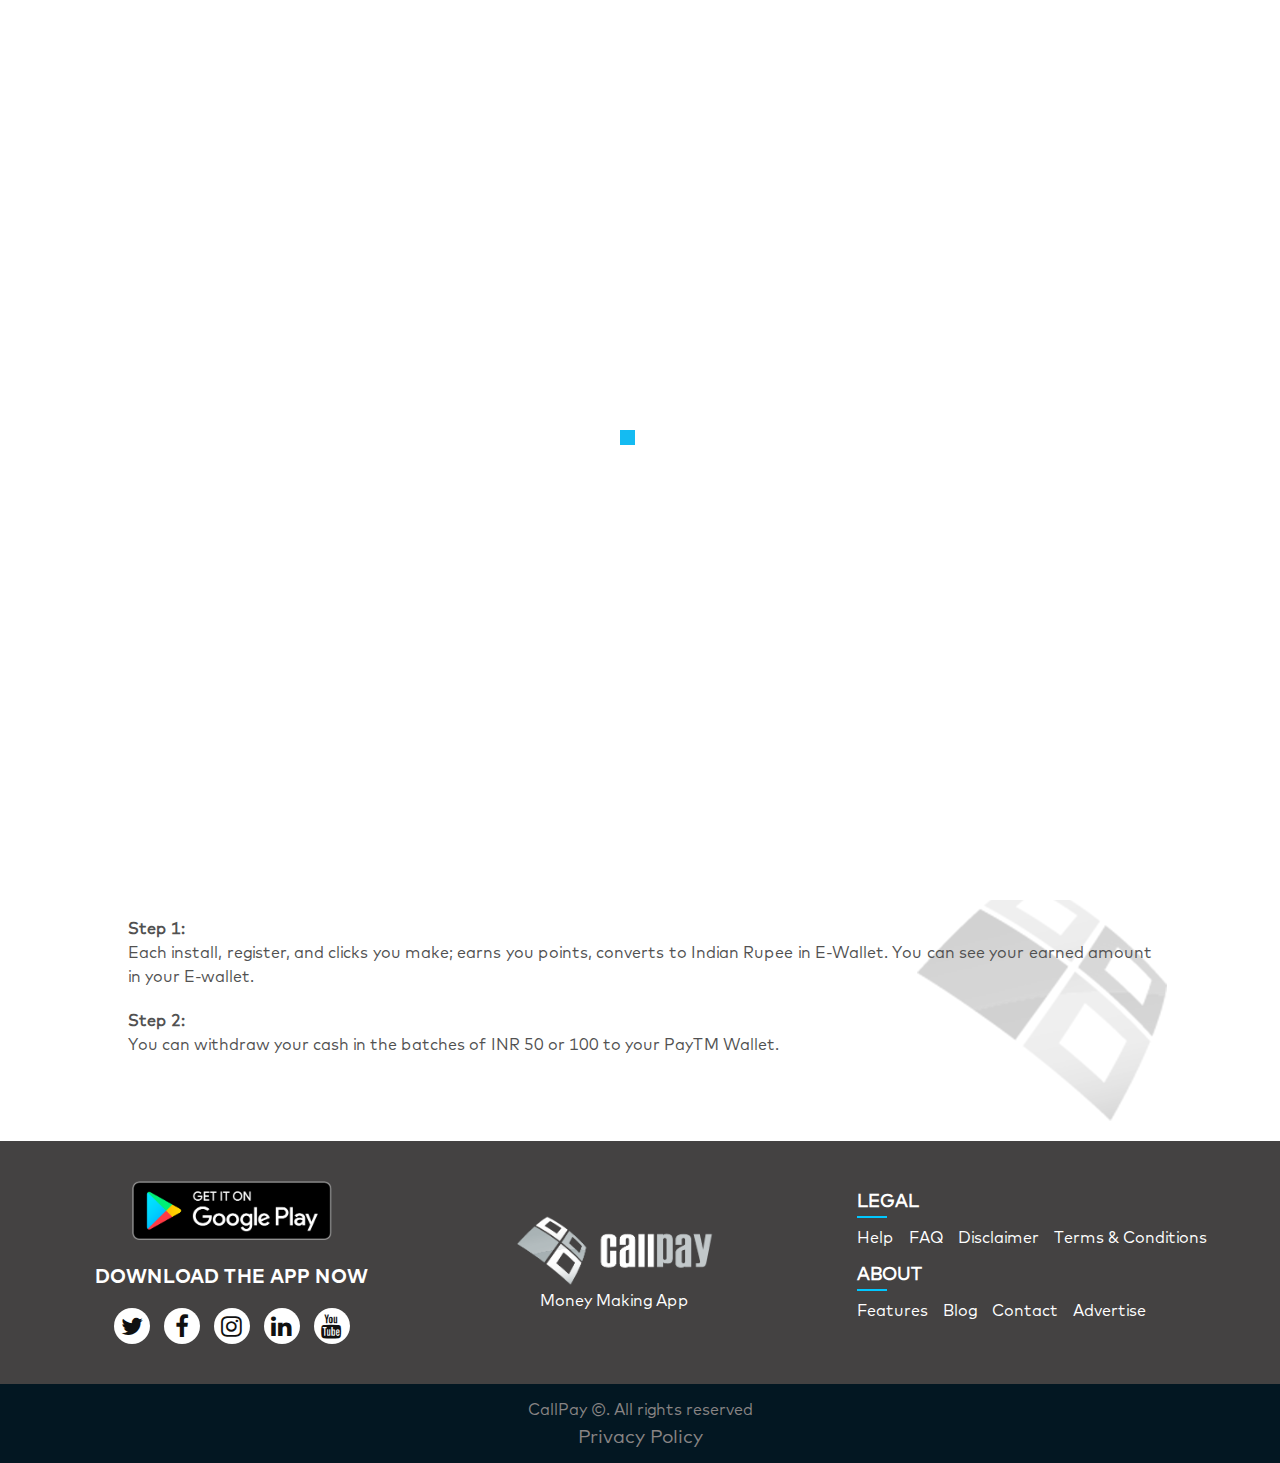
<file: features.html>
<!DOCTYPE html>
<html lang="en">
  <head>
    <meta charset="UTF-8" />
    <meta name="viewport" content="width=device-width, initial-scale=1.0" />
    <meta http-equiv="X-UA-Compatible" content="ie=edge" />
    <meta name="keywords" content="CallPay" />
    <meta name="description" content="Earn Cash" />
    <meta name="author" content="Winsome IT Solutions India Pvt. Ltd" />
    <title>Features - CallPay</title>
    <link rel="shortcut icon" href="img/CallPay_AppIcon-11.png" />

    <!-- Template's Stylesheets -->

    <link
      rel="stylesheet"
      href="https://cdnjs.cloudflare.com/ajax/libs/font-awesome/4.7.0/css/font-awesome.min.css"
    />
    <link rel="stylesheet" href="js/loaders/loader.css" />
    <link rel="stylesheet" href="css/style.css" />
    <link rel="stylesheet" href="css/footer.css" />

    <!-- Template's Stylesheets END -->
  </head>
  <body>
    <!-- Loader -->

    <div class="over-loader loader-live">
      <div class="loader">
        <div class="loader-item style4">
          <div class="cube1"></div>
          <div class="cube2"></div>
        </div>
      </div>
    </div>

    <!-- Loader END -->

    <!-- Header -->

    <div id="header">
      <a href="index.html"
        ><img src="img/CallPay_Logo_-10.png" alt="CallPay Logo" id="brand-logo"
      /></a>
      <div id="navbar">
        <p><a href="index.html">Home</a></p>
        <p><a href="index.html#promo-container">Features</a></p>
        <p><a href="index.html#app-instructions-container">How It Works</a></p>
        <p><a href="index.html#redeem-container">How To Redeem</a></p>
        <button style="background-color: #ffffff; color: #333333;">
          Download Now
        </button>
      </div>
    </div>

    <!-- Header END -->

    <div class="container">
      <h1 style="margin-bottom: 50px">Features</h1>
      <p>
        Callpay is a totally free to use Application and readily available on
        Google Play. Just a click away to claim, so hit the download button now
        and make your smartphone a money making device.
      </p>
      <h3>How Does This App Work?</h3>
      <p>
        <span style="font-weight: bold">Download and Install</span> Callpay app
        in your android smartphones and smart devices from google play. It is a
        free to use Application; you don’t have to pay a rupee to use Callpay
        from your Smart phones, Tablets, Laptops or Computers. <br /><br />
        <span style="font-weight: bold">Register</span> yourself with your
        mobile no. and other details like user name, password, E - mail address
        etc.. Remember, all your information is safe, secured and end-to-end
        encrypted. <br /><br />
        Select your <span style="font-weight: bold">Categories</span> – you will
        be shown various categories of ads like entertainment, shopping,
        utilities etc.. You select more ad categories, you get more ads, means
        more money for you. <br /><br />
        You receive an
        <span style="font-weight: bold">Advertisement</span> during and after
        every call you receive, just click the ad after the call and follow the
        steps to download, install or register. <br /><br />
        Each install, register, and clicks you make; it fills your
        <span style="font-weight: bold">Paytm Wallet</span> with Indian Rupee.
        Which is completely redeemable and can be used for purchasing anything.
        <br /><br />
        You can withdraw your cash in the batches of
        <span style="font-weight: bold">INR 50 or 100</span> to your PayTM
        Wallet.
      </p>
      <h3>How To Redeem</h3>
      <h4>
        Step 1:
      </h4>
      <p>
        Each install, register, and clicks you make; earns you points, converts
        to Indian Rupee in E-Wallet. You can see your earned amount in your
        E-wallet.
      </p>
      <h4>
        Step 2:
      </h4>
      <p>
        You can withdraw your cash in the batches of INR 50 or 100 to your PayTM
        Wallet.
      </p>
    </div>

    <!-- Footer -->

    <div id="footer">
      <div class="section">
        <img
          src="img/google-play.png"
          alt="Get it from Google Play"
          class="google-play-banner"
        />
        <p
          style='text-transform: uppercase; margin: 20px 0; font-size: 1.2rem; font-family: "Mark-Bold"'
        >
          Download the App now
        </p>
        <div id="social-media-icons">
          <a href="https://www.twitter.com/callpay"
            ><i class="fa fa-twitter" aria-hidden="true"></i
          ></a>
          <a href="https://www.facebook.com/callpay.in/"
            ><i class="fa fa-facebook" aria-hidden="true"></i
          ></a>
          <a href="https://www.instagram.com/callpayindia/"
            ><i class="fa fa-instagram" aria-hidden="true"></i
          ></a>
          <a href="https://www.linkedin.com/company/callpayindia"
            ><i class="fa fa-linkedin" aria-hidden="true"></i
          ></a>
          <a href="https://www.youtube.com/channel/UCeYhrwfyTClu-w6RUAYIlSQ"
            ><i class="fa fa-youtube" aria-hidden="true"></i
          ></a>
        </div>
      </div>

      <div class="section">
        <img src="img/footer-logo.png" id="footer-logo" />
        <div>Money Making App</div>
      </div>

      <div class="section">
        <div>
          <h4 class="tnc-header">Legal</h4>
          <ul class="tnc-group">
            <li><a href="help.html">Help</a></li>
            <li><a href="faq.html">FAQ</a></li>
            <li><a href="disclaimer.html">Disclaimer</a></li>
            <li><a href="terms.html">Terms & Conditions</a></li>
          </ul>
        </div>

        <div>
          <h4 class="tnc-header">About</h4>
          <ul class="tnc-group">
            <li><a href="features.html">Features</a></li>
            <li><a href="blog.html">Blog</a></li>
            <li><a href="contact.html">Contact</a></li>
            <li><a href="advertising.html"> Advertise</a></li>
          </ul>
        </div>
      </div>
    </div>
    <div id="footer-bottom">
      <p>CallPay &copy;. All rights reserved</p>
      <p><a href="privacy-policy.html">Privacy Policy</a></p>
    </div>

    <img src="img/top-button.png" alt="Scroll To Top Button" id="scrollup" />

    <!-- Footer END -->

    <!-- Template's Scripts -->

    <script src="https://code.jquery.com/jquery-3.4.1.min.js"></script>
    <script src="js/loaders/loader.js"></script>
    <script src="js/script.js"></script>

    <!-- Template's Scripts END  -->
  </body>
</html>
</file>
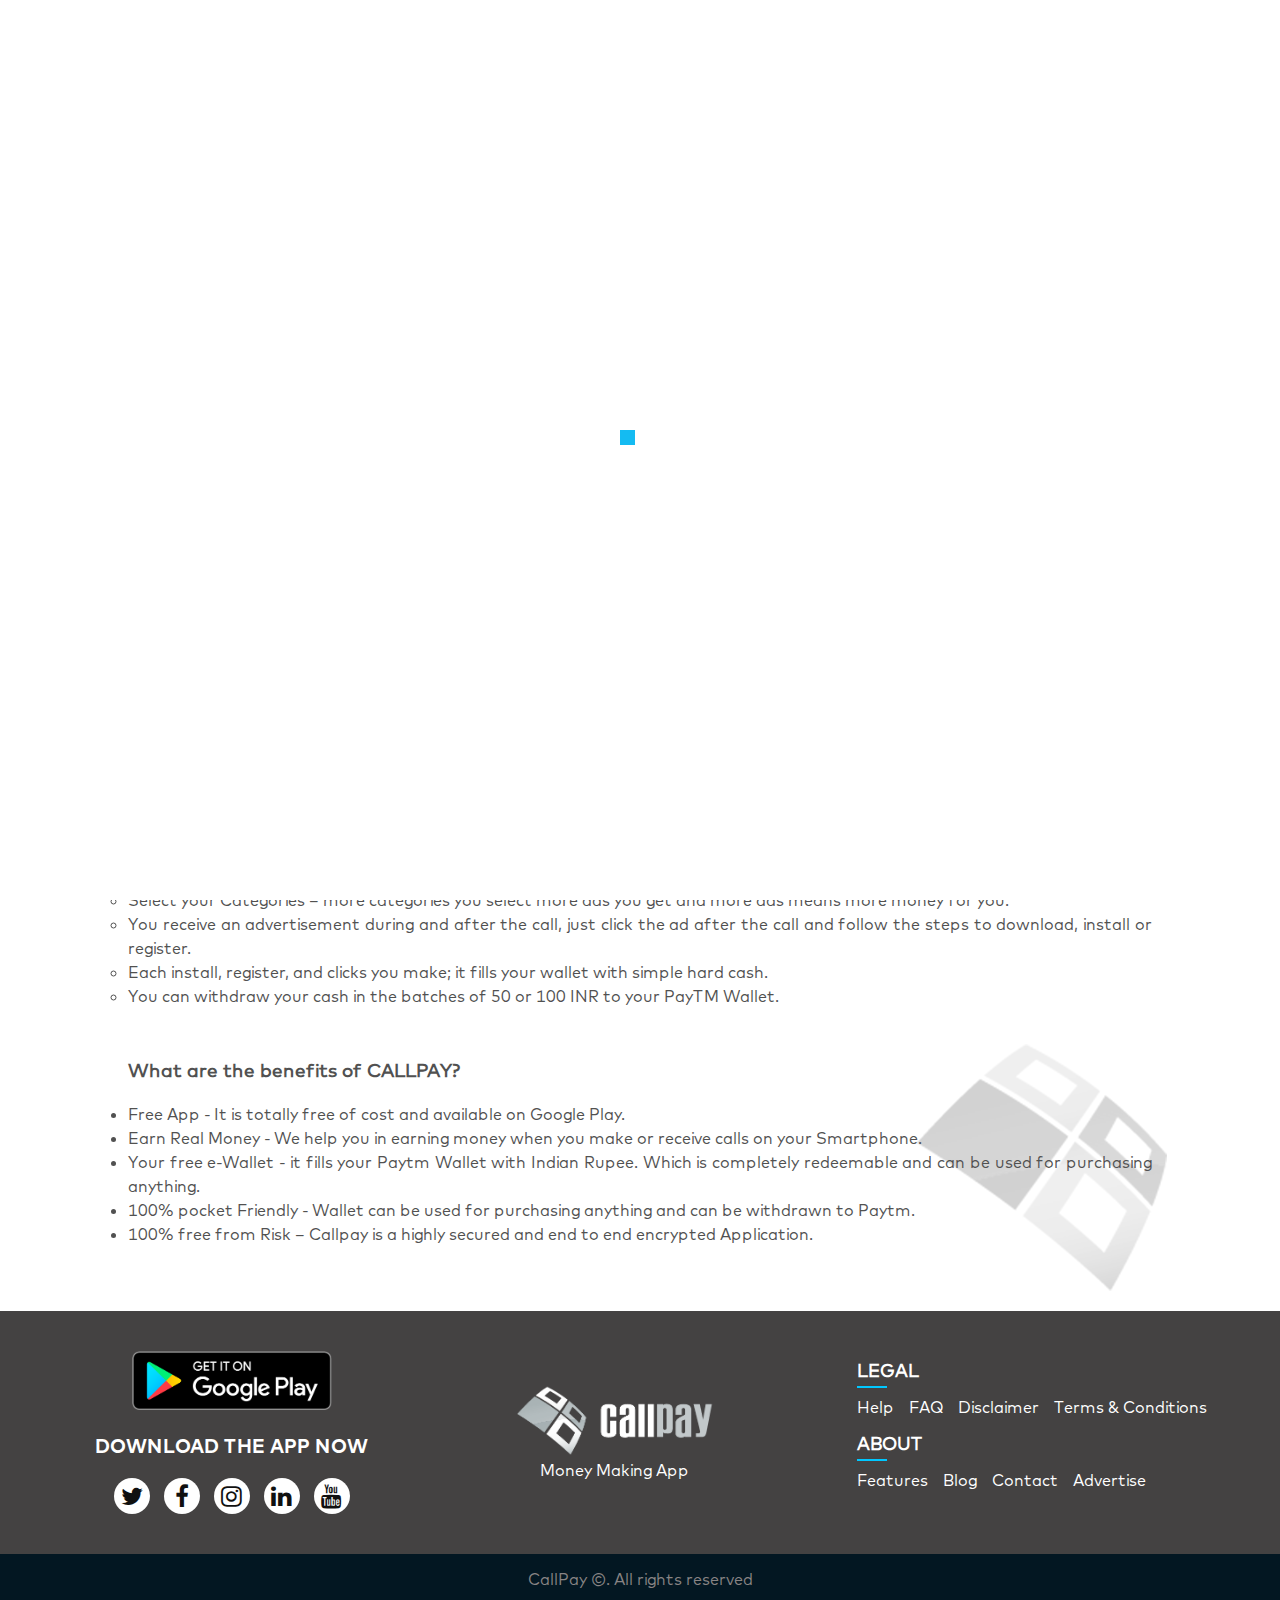
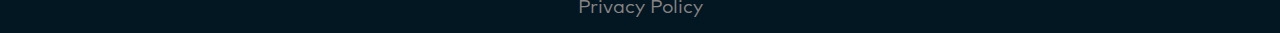
<file: help.html>
<!DOCTYPE html>
<html lang="en">
  <head>
    <meta charset="UTF-8" />
    <meta name="viewport" content="width=device-width, initial-scale=1.0" />
    <meta http-equiv="X-UA-Compatible" content="ie=edge" />
    <meta name="keywords" content="CallPay" />
    <meta name="description" content="Earn Cash" />
    <meta name="author" content="Winsome IT Solutions India Pvt. Ltd" />
    <title>Help - CallPay</title>
    <link rel="shortcut icon" href="img/CallPay_AppIcon-11.png" />

    <!-- Template's Stylesheets -->

    <link
      rel="stylesheet"
      href="https://cdnjs.cloudflare.com/ajax/libs/font-awesome/4.7.0/css/font-awesome.min.css"
    />
    <link rel="stylesheet" href="js/loaders/loader.css" />
    <link rel="stylesheet" href="css/style.css" />
    <link rel="stylesheet" href="css/footer.css" />

    <!-- Template's Stylesheets END -->
  </head>
  <body>
    <!-- Loader -->

    <div class="over-loader loader-live">
      <div class="loader">
        <div class="loader-item style4">
          <div class="cube1"></div>
          <div class="cube2"></div>
        </div>
      </div>
    </div>

    <!-- Loader END -->

    <!-- Header -->

    <div id="header">
      <a href="index.html"
        ><img src="img/CallPay_Logo_-10.png" alt="CallPay Logo" id="brand-logo"
      /></a>
      <div id="navbar">
        <p><a href="index.html">Home</a></p>
        <p><a href="index.html#promo-container">Features</a></p>
        <p><a href="index.html#app-instructions-container">How It Works</a></p>
        <p><a href="index.html#redeem-container">How To Redeem</a></p>
        <button style="background-color: #ffffff; color: #333333;">
          Download Now
        </button>
      </div>
    </div>

    <!-- Header END -->

    <div class="container">
      <h1>Help</h1>
      <h3>
        CALLPAY <br /><br />
        One of its kind Mobile Application which helps users to earn money while
        receiving calls in their smartphones.
      </h3>
      <h3>ITS COMPLETELY FREE</h3>
      <p>
        Just a click away to claim, so hit the download button now and start
        earning.
      </p>
      <h3>EARN MONEY WITH EASE</h3>
      <p>
        We help you earn money when you receive calls – each incoming call
        brings you money
      </p>
      <h3>100% RISK-FREE</h3>
      <p>
        CallPay platform is highly secured and end to end encrypted
      </p>
      <h3>HOW DOES IT WORK?</h3>
      <ul style="list-style-type: circle">
        <li>Get CallPay app on Google Play</li>
        <li>Install the application</li>
        <li>Register with your mobile</li>
        <li>
          Select your Categories – more categories you select more ads you get
          and more ads means more money for you.
        </li>
        <li>
          You receive an advertisement during and after the call, just click the
          ad after the call and follow the steps to download, install or
          register.
        </li>
        <li>
          Each install, register, and clicks you make; it fills your wallet with
          simple hard cash.
        </li>
        <li>
          You can withdraw your cash in the batches of 50 or 100 INR to your
          PayTM Wallet.
        </li>
      </ul>
      <h3>What are the benefits of CALLPAY?</h3>
      <ul>
        <li>
          Free App - It is totally free of cost and available on Google Play.
        </li>
        <li>
          Earn Real Money - We help you in earning money when you make or
          receive calls on your Smartphone.
        </li>
        <li>
          Your free e-Wallet - it fills your Paytm Wallet with Indian Rupee.
          Which is completely redeemable and can be used for purchasing
          anything.
        </li>
        <li>
          100% pocket Friendly - Wallet can be used for purchasing anything and
          can be withdrawn to Paytm.
        </li>
        <li>
          100% free from Risk – Callpay is a highly secured and end to end
          encrypted Application.
        </li>
      </ul>
    </div>

    <!-- Footer -->

    <div id="footer">
      <div class="section">
        <img
          src="img/google-play.png"
          alt="Get it from Google Play"
          class="google-play-banner"
        />
        <p
          style='text-transform: uppercase; margin: 20px 0; font-size: 1.2rem; font-family: "Mark-Bold"'
        >
          Download the App now
        </p>
        <div id="social-media-icons">
          <a href="https://www.twitter.com/callpay"
            ><i class="fa fa-twitter" aria-hidden="true"></i
          ></a>
          <a href="https://www.facebook.com/callpay.in/"
            ><i class="fa fa-facebook" aria-hidden="true"></i
          ></a>
          <a href="https://www.instagram.com/callpayindia/"
            ><i class="fa fa-instagram" aria-hidden="true"></i
          ></a>
          <a href="https://www.linkedin.com/company/callpayindia"
            ><i class="fa fa-linkedin" aria-hidden="true"></i
          ></a>
          <a href="https://www.youtube.com/channel/UCeYhrwfyTClu-w6RUAYIlSQ"
            ><i class="fa fa-youtube" aria-hidden="true"></i
          ></a>
        </div>
      </div>

      <div class="section">
        <img src="img/footer-logo.png" id="footer-logo" />
        <div>Money Making App</div>
      </div>

      <div class="section">
        <div>
          <h4 class="tnc-header">Legal</h4>
          <ul class="tnc-group">
            <li><a href="help.html">Help</a></li>
            <li><a href="faq.html">FAQ</a></li>
            <li><a href="disclaimer.html">Disclaimer</a></li>
            <li><a href="terms.html">Terms & Conditions</a></li>
          </ul>
        </div>

        <div>
          <h4 class="tnc-header">About</h4>
          <ul class="tnc-group">
            <li><a href="features.html">Features</a></li>
            <li><a href="blog.html">Blog</a></li>
            <li><a href="contact.html">Contact</a></li>
            <li><a href="advertising.html"> Advertise</a></li>
          </ul>
        </div>
      </div>
    </div>
    <div id="footer-bottom">
      <p>CallPay &copy;. All rights reserved</p>
      <p><a href="privacy-policy.html">Privacy Policy</a></p>
    </div>

    <img src="img/top-button.png" alt="Scroll To Top Button" id="scrollup" />

    <!-- Footer END -->

    <!-- Template's Scripts -->

    <script src="https://code.jquery.com/jquery-3.4.1.min.js"></script>
    <script src="js/loaders/loader.js"></script>
    <script src="js/script.js"></script>

    <!-- Template's Scripts END  -->
  </body>
</html>
</file>
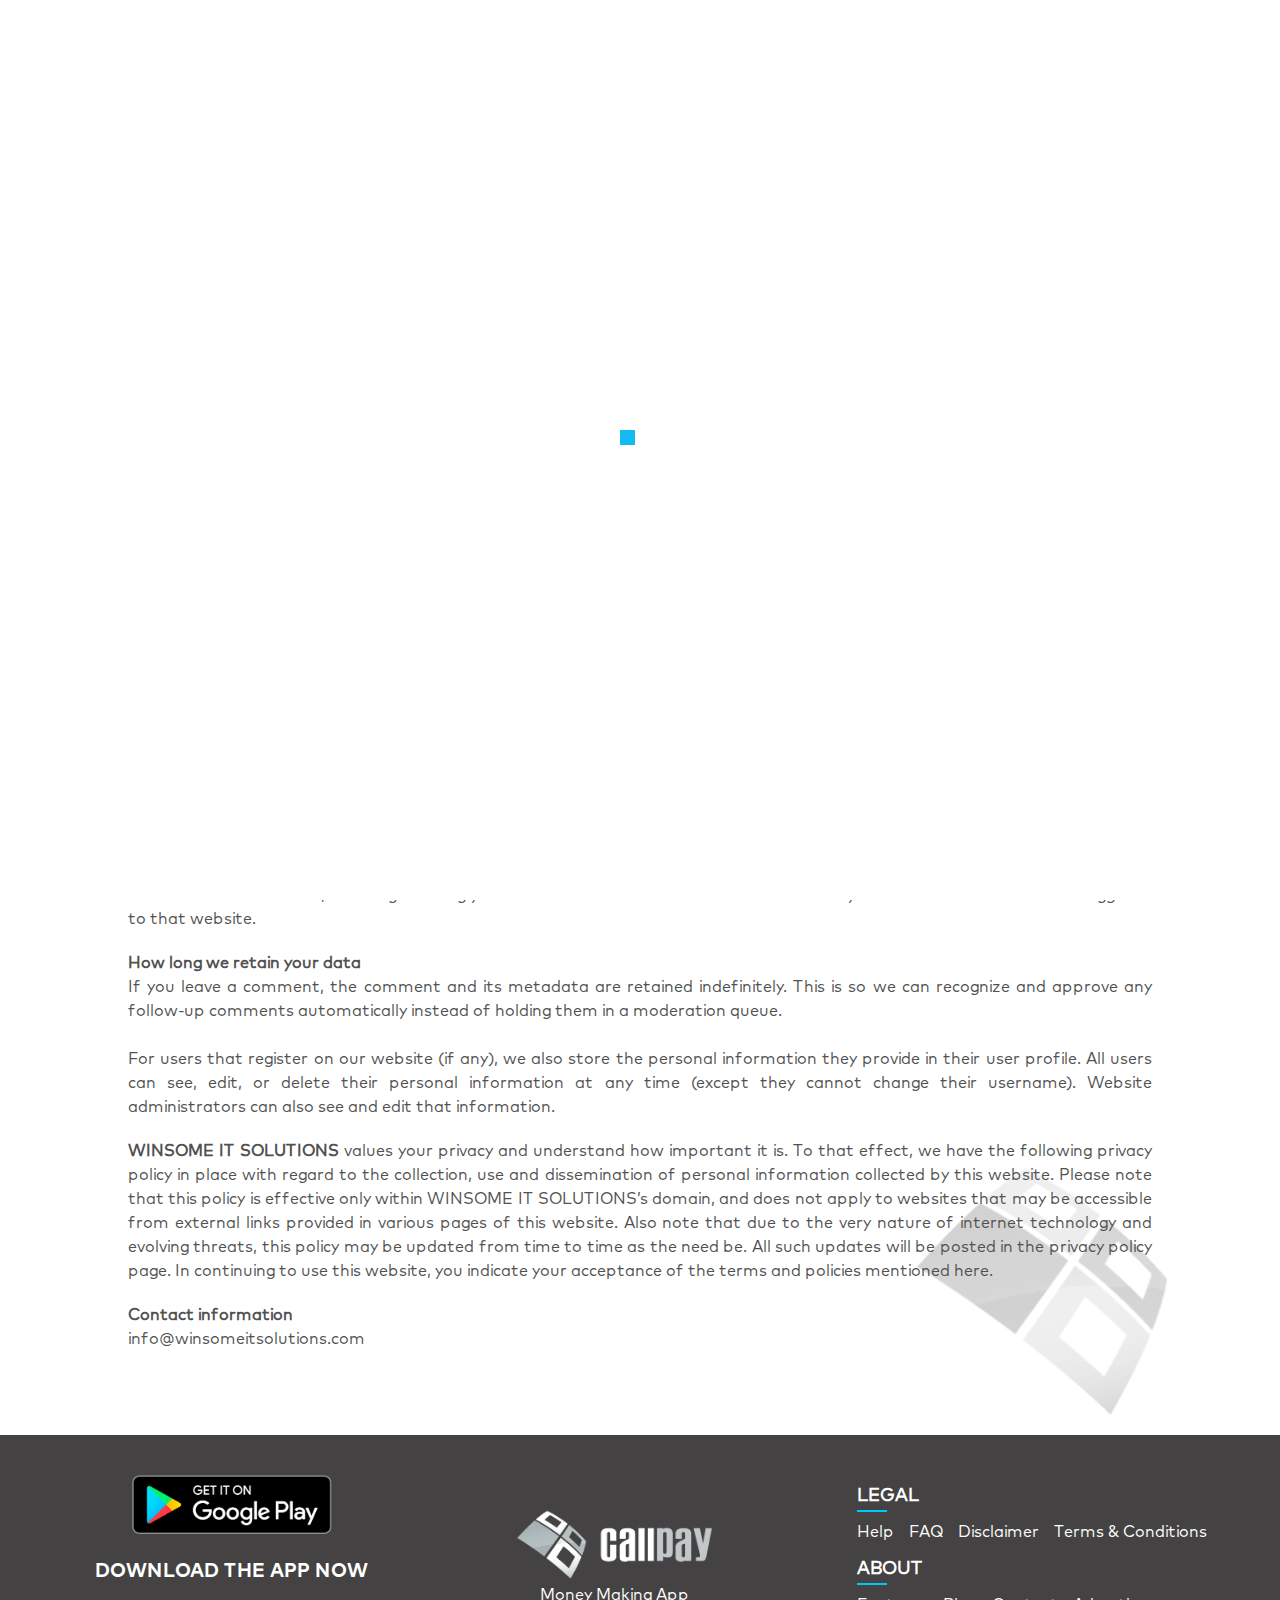
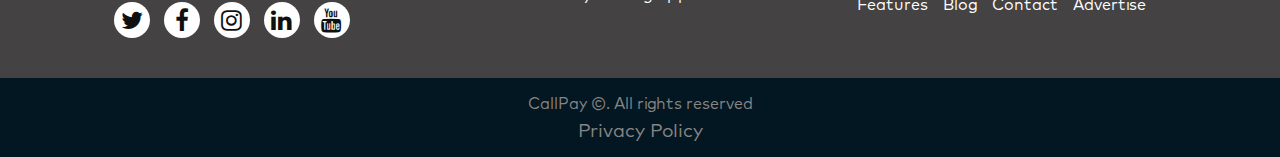
<file: privacy-policy.html>
<!DOCTYPE html>
<html lang="en">
  <head>
    <meta charset="UTF-8" />
    <meta name="viewport" content="width=device-width, initial-scale=1.0" />
    <meta http-equiv="X-UA-Compatible" content="ie=edge" />
    <meta name="keywords" content="CallPay" />
    <meta name="description" content="Earn Cash" />
    <meta name="author" content="Winsome IT Solutions India Pvt. Ltd" />
    <title>Privacy Policy - CallPay</title>
    <link rel="shortcut icon" href="img/CallPay_AppIcon-11.png" />

    <!-- Template's Stylesheets -->

    <link
      rel="stylesheet"
      href="https://cdnjs.cloudflare.com/ajax/libs/font-awesome/4.7.0/css/font-awesome.min.css"
    />
    <link rel="stylesheet" href="js/loaders/loader.css" />
    <link rel="stylesheet" href="css/style.css" />
    <link rel="stylesheet" href="css/footer.css" />

    <!-- Template's Stylesheets END -->
  </head>
  <body>
    <!-- Loader -->

    <div class="over-loader loader-live">
      <div class="loader">
        <div class="loader-item style4">
          <div class="cube1"></div>
          <div class="cube2"></div>
        </div>
      </div>
    </div>

    <!-- Loader END -->

    <!-- Header -->

    <div id="header">
      <a href="index.html"
        ><img src="img/CallPay_Logo_-10.png" alt="CallPay Logo" id="brand-logo"
      /></a>
      <div id="navbar">
        <p><a href="index.html">Home</a></p>
        <p><a href="index.html#promo-container">Features</a></p>
        <p><a href="index.html#app-instructions-container">How It Works</a></p>
        <p><a href="index.html#redeem-container">How To Redeem</a></p>
        <button style="background-color: #ffffff; color: #333333;">
          Download Now
        </button>
      </div>
    </div>

    <!-- Header END -->

    <div class="container">
      <h1>Privacy Policy</h1>
      <h3>Who we are</h3>
      <p>
        <span style="font-weight: bold;">Our website address is</span>:
        <a
          href="https://www.callpay.com/"
          style="color: #3BB6EF; text-decoration: underline;"
          >https://www.callpay.com/</a
        >
      </p>
      <h3>What personal data we collect and why we collect it</h3>
      <h4>Comments</h4>
      <p>
        When visitors leave comments on the site we collect the data shown in
        the comments form, and also the visitor’s IP address and browser user
        agent string to help spam detection. <br /><br />
        An anonymized string created from your email address (also called a
        hash) may be provided to the Gravatar service to see if you are using
        it. The Gravatar service privacy policy is available here:
        https://automattic.com/privacy/. After approval of your comment, your
        profile picture is visible to the public in the context of your comment.
      </p>
      <h4>
        Media
      </h4>
      <p>
        If you upload images to the website, you should avoid uploading images
        with embedded location data (EXIF GPS) included. Visitors to the website
        can download and extract any location data from images on the website.
        <span style="font-weight: bold;">Personal Data:</span> Usage Data;
        various types of Data as specified in the privacy policy of the service
      </p>
      <h4>
        Embedded content from other websites
      </h4>
      <p>
        Articles on this site may include embedded content (e.g. videos, images,
        articles, etc.). Embedded content from other websites behaves in the
        exact same way as if the visitor has visited the other website.
        <br /><br />
        These websites may collect data about you, use cookies, embed additional
        third-party tracking, and monitor your interaction with that embedded
        content, including tracking your interaction with the embedded content
        if you have an account and are logged in to that website.
      </p>
      <h4>How long we retain your data</h4>
      <p>
        If you leave a comment, the comment and its metadata are retained
        indefinitely. This is so we can recognize and approve any follow-up
        comments automatically instead of holding them in a moderation queue.
        <br /><br />
        For users that register on our website (if any), we also store the
        personal information they provide in their user profile. All users can
        see, edit, or delete their personal information at any time (except they
        cannot change their username). Website administrators can also see and
        edit that information.
      </p>

      <p style="margin-bottom: 20px;">
        <span style="font-weight: bold;">WINSOME IT SOLUTIONS</span> values your
        privacy and understand how important it is. To that effect, we have the
        following privacy policy in place with regard to the collection, use and
        dissemination of personal information collected by this website. Please
        note that this policy is effective only within WINSOME IT SOLUTIONS’s
        domain, and does not apply to websites that may be accessible from
        external links provided in various pages of this website. Also note that
        due to the very nature of internet technology and evolving threats, this
        policy may be updated from time to time as the need be. All such updates
        will be posted in the privacy policy page. In continuing to use this
        website, you indicate your acceptance of the terms and policies
        mentioned here.
      </p>
      <h4>Contact information</h4>
      <p>info@winsomeitsolutions.com</p>
    </div>

    <!-- Footer -->

    <div id="footer">
      <div class="section">
        <img
          src="img/google-play.png"
          alt="Get it from Google Play"
          class="google-play-banner"
        />
        <p
          style='text-transform: uppercase; margin: 20px 0; font-size: 1.2rem; font-family: "Mark-Bold"'
        >
          Download the App now
        </p>
        <div id="social-media-icons">
          <a href="https://www.twitter.com/callpay"
            ><i class="fa fa-twitter" aria-hidden="true"></i
          ></a>
          <a href="https://www.facebook.com/callpay.in/"
            ><i class="fa fa-facebook" aria-hidden="true"></i
          ></a>
          <a href="https://www.instagram.com/callpayindia/"
            ><i class="fa fa-instagram" aria-hidden="true"></i
          ></a>
          <a href="https://www.linkedin.com/company/callpayindia"
            ><i class="fa fa-linkedin" aria-hidden="true"></i
          ></a>
          <a href="https://www.youtube.com/channel/UCeYhrwfyTClu-w6RUAYIlSQ"
            ><i class="fa fa-youtube" aria-hidden="true"></i
          ></a>
        </div>
      </div>

      <div class="section">
        <img src="img/footer-logo.png" id="footer-logo" />
        <div>Money Making App</div>
      </div>

      <div class="section">
        <div>
          <h4 class="tnc-header">Legal</h4>
          <ul class="tnc-group">
            <li><a href="help.html">Help</a></li>
            <li><a href="faq.html">FAQ</a></li>
            <li><a href="disclaimer.html">Disclaimer</a></li>
            <li><a href="terms.html">Terms & Conditions</a></li>
          </ul>
        </div>

        <div>
          <h4 class="tnc-header">About</h4>
          <ul class="tnc-group">
            <li><a href="features.html">Features</a></li>
            <li><a href="blog.html">Blog</a></li>
            <li><a href="contact.html">Contact</a></li>
            <li><a href="advertising.html"> Advertise</a></li>
          </ul>
        </div>
      </div>
    </div>
    <div id="footer-bottom">
      <p>CallPay &copy;. All rights reserved</p>
      <p><a href="privacy-policy.html">Privacy Policy</a></p>
    </div>

    <img src="img/top-button.png" alt="Scroll To Top Button" id="scrollup" />

    <!-- Footer END -->

    <!-- Template's Scripts -->

    <script src="https://code.jquery.com/jquery-3.4.1.min.js"></script>
    <script src="js/loaders/loader.js"></script>
    <script src="js/script.js"></script>

    <!-- Template's Scripts END  -->
  </body>
</html>
</file>
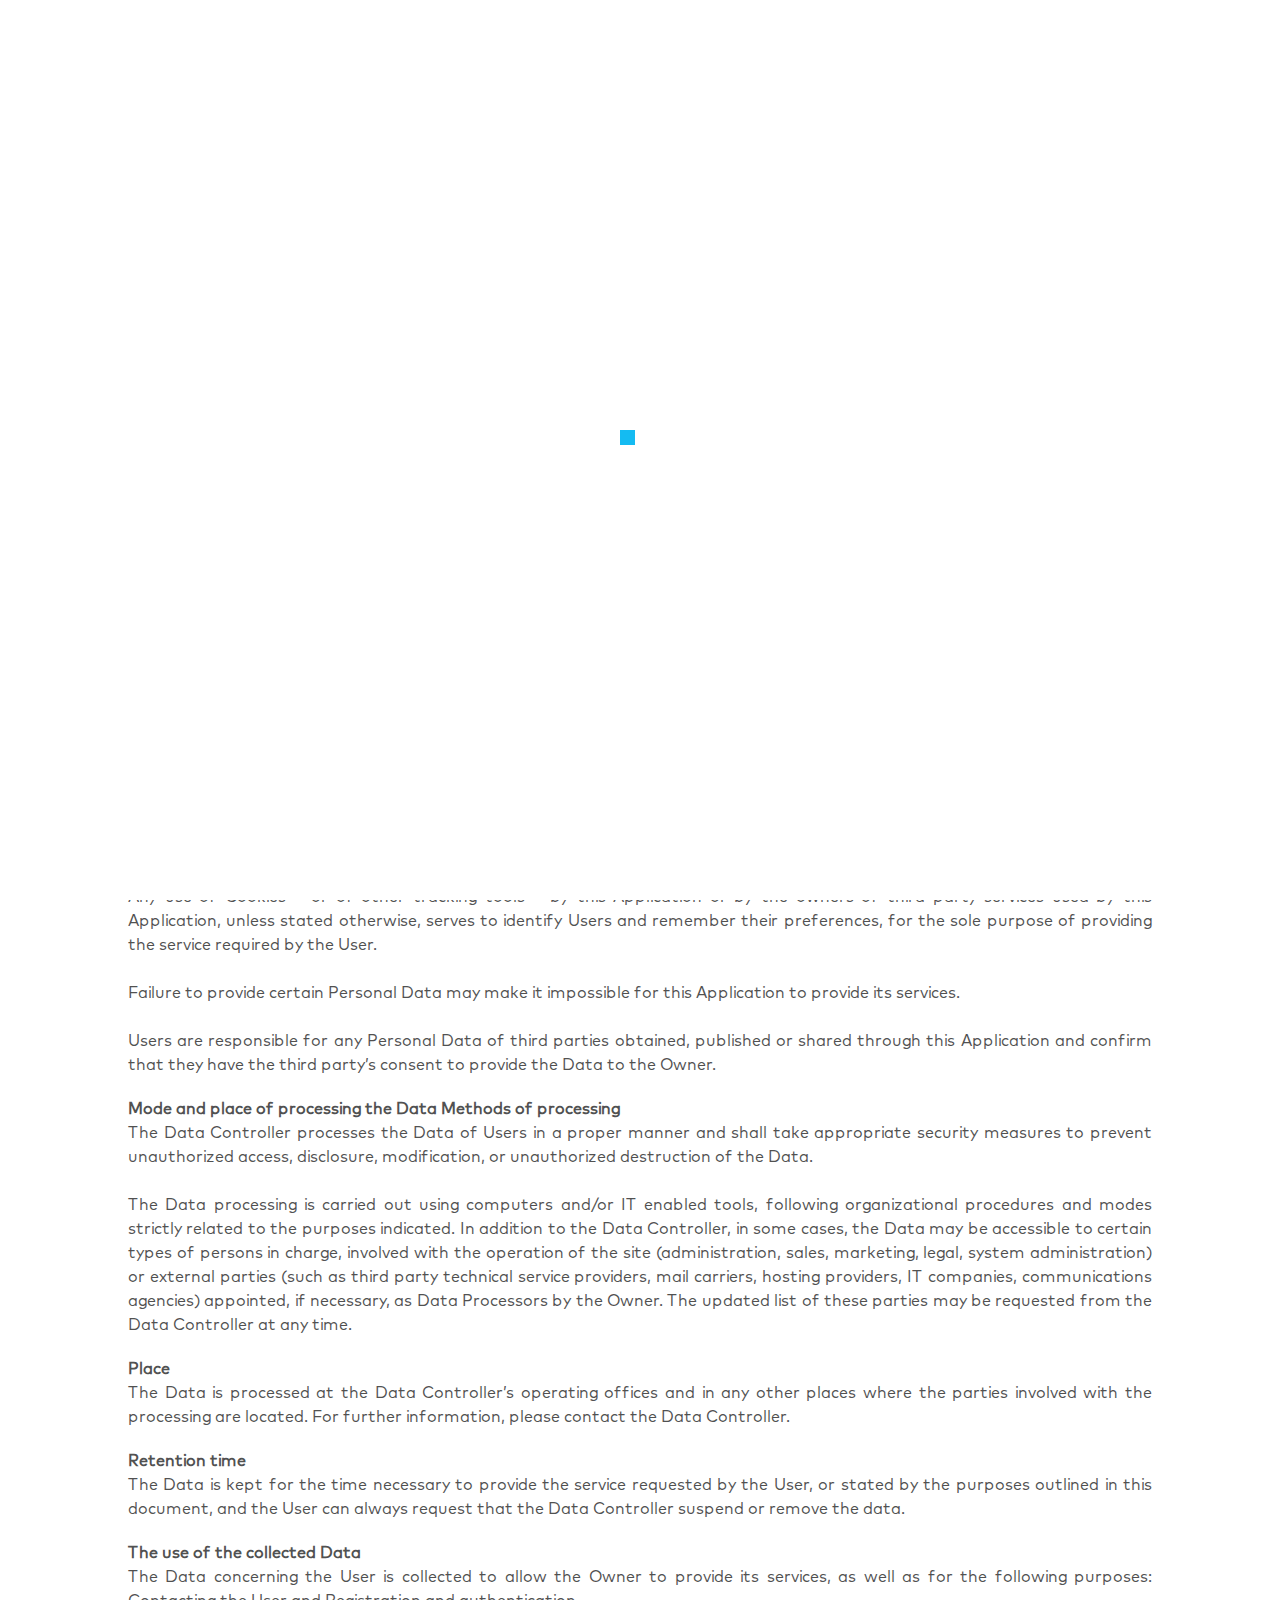
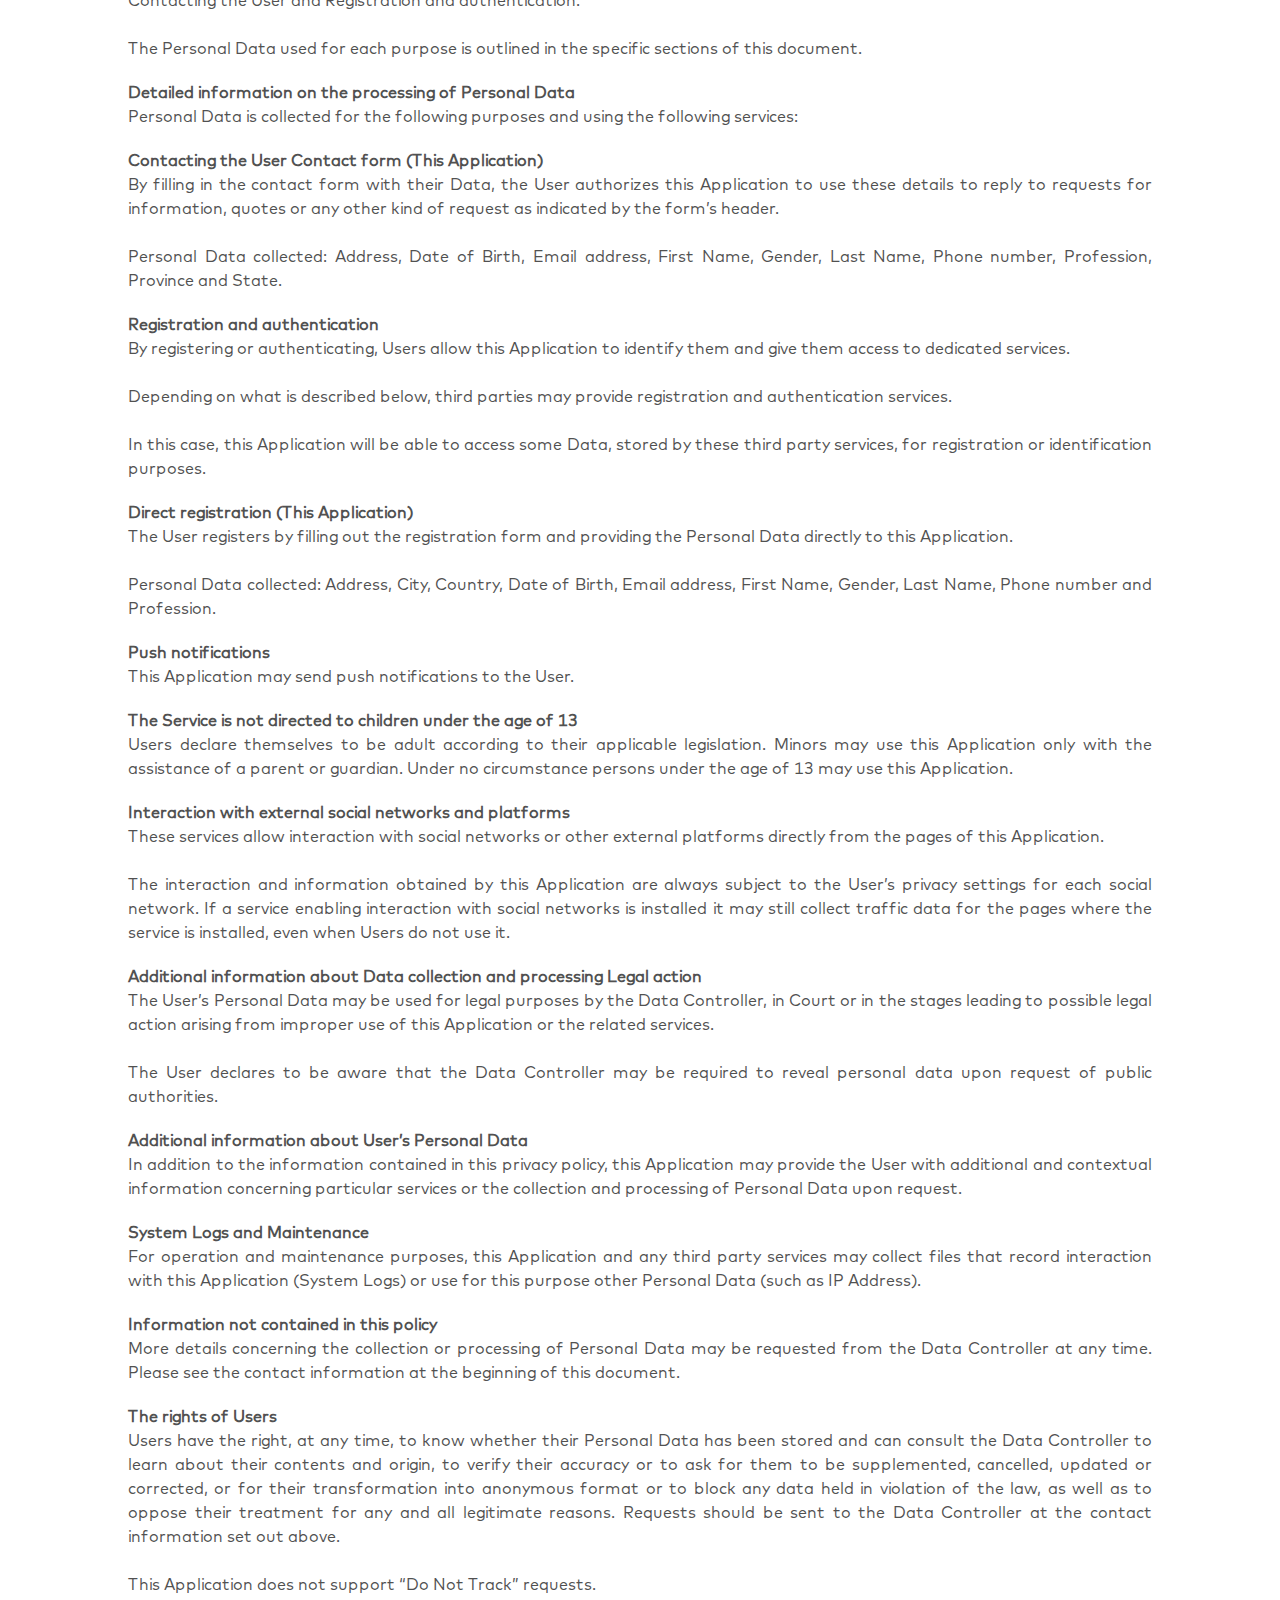
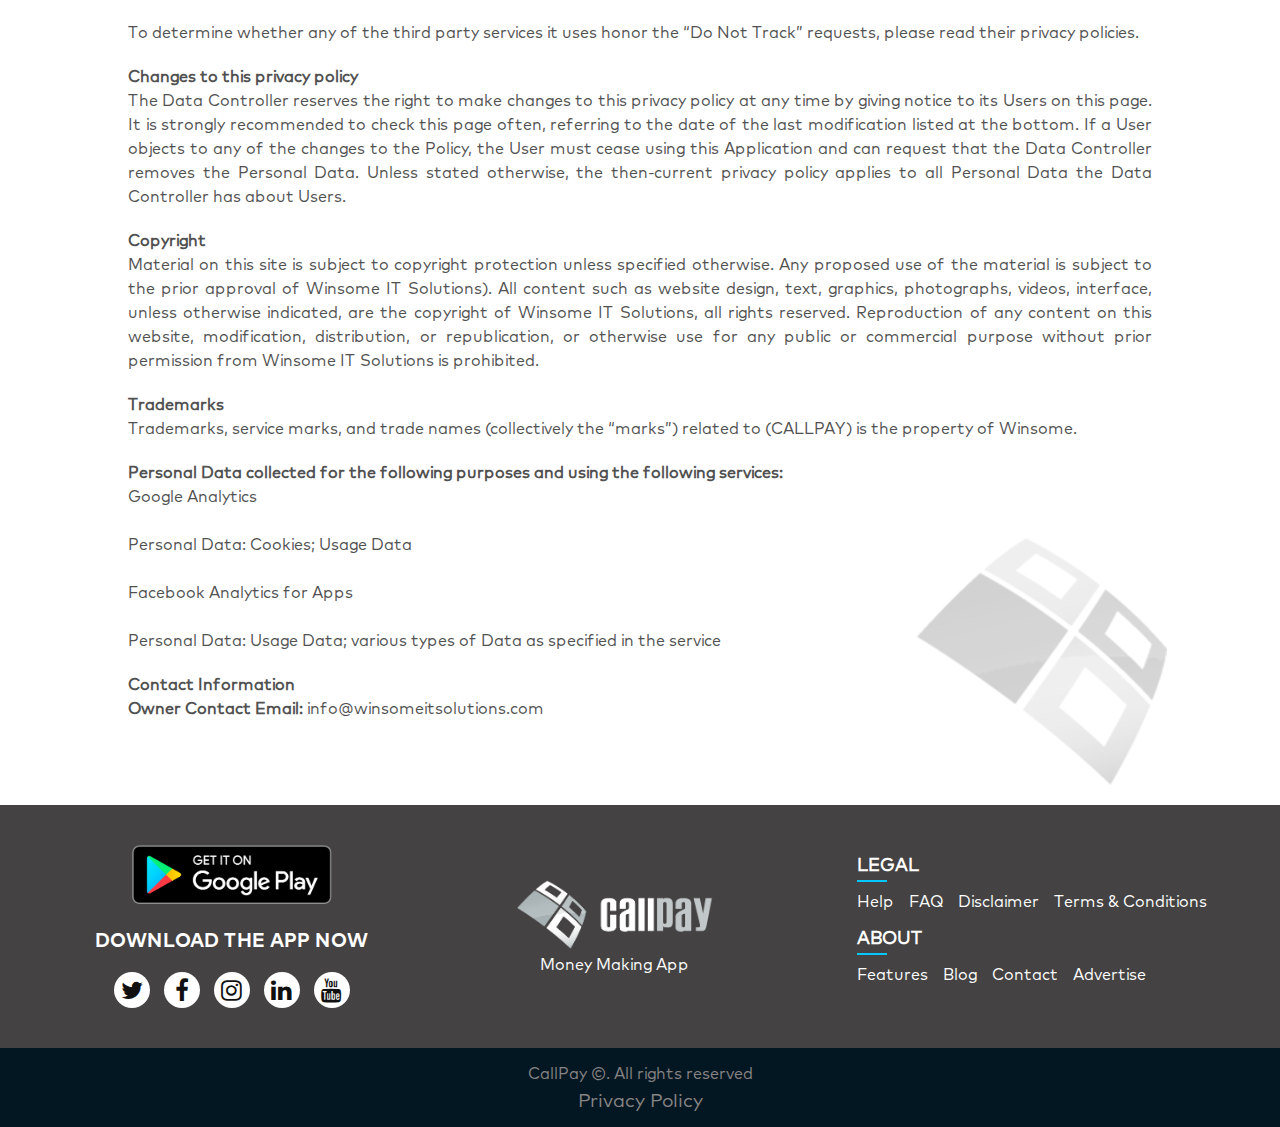
<file: terms.html>
<!DOCTYPE html>
<html lang="en">
  <head>
    <meta charset="UTF-8" />
    <meta name="viewport" content="width=device-width, initial-scale=1.0" />
    <meta http-equiv="X-UA-Compatible" content="ie=edge" />
    <meta name="keywords" content="CallPay" />
    <meta name="description" content="Earn Cash" />
    <meta name="author" content="Winsome IT Solutions India Pvt. Ltd" />
    <title>Terms & Conditions - CallPay</title>
    <link rel="shortcut icon" href="img/CallPay_AppIcon-11.png" />

    <!-- Template's Stylesheets -->

    <link
      rel="stylesheet"
      href="https://cdnjs.cloudflare.com/ajax/libs/font-awesome/4.7.0/css/font-awesome.min.css"
    />
    <link rel="stylesheet" href="js/loaders/loader.css" />
    <link rel="stylesheet" href="css/style.css" />
    <link rel="stylesheet" href="css/footer.css" />

    <!-- Template's Stylesheets END -->
  </head>
  <body>
    <!-- Loader -->

    <div class="over-loader loader-live">
      <div class="loader">
        <div class="loader-item style4">
          <div class="cube1"></div>
          <div class="cube2"></div>
        </div>
      </div>
    </div>

    <!-- Loader END -->

    <!-- Header -->

    <div id="header">
      <a href="index.html"
        ><img src="img/CallPay_Logo_-10.png" alt="CallPay Logo" id="brand-logo"
      /></a>
      <div id="navbar">
        <p><a href="index.html">Home</a></p>
        <p><a href="index.html#promo-container">Features</a></p>
        <p><a href="index.html#app-instructions-container">How It Works</a></p>
        <p><a href="index.html#redeem-container">How To Redeem</a></p>
        <button style='background-color: #ffffff; color: #333333;'>Download Now</button>
      </div>
    </div>

     <!-- Header END -->

    <div class="container">
      <h1>Terms and Conditions</h1>
      <h3>
        Terms of Service of CALLPAY
      </h3>
      <h4>Terms of Service (“Terms”)</h4>
      <p>
        Last updated: Oct, 2019 <br><br>
Please read these Terms of Service (“Terms”, “Terms of Service”) carefully before using
the Callpay App. <br><br>
Your access to and use of the Service is conditioned on your acceptance of and
compliance with these Terms. These Terms apply to all visitors, users and others who
access or use the Service. <br><br>
By accessing or using the Service you agree to be bound by these Terms. If you disagree
with any part of the terms then you may not access the Service.
      </p>
      <h4>Data Controller and Owner</h4>
      <p>Winsome IT Solutions, KOLKATA</p>
      <h4>Types of Data collected</h4>
      <p>
        Among the types of Personal Data that this Application collects, by itself or through third
parties, there are: First Name, Last Name, Gender, Date of Birth, Phone number,
Profession, Address, State, Province, Email address, Country and City. <br><br>
Other Personal Data collected may be described in other sections of this privacy policy
or by dedicated explanation text contextually with the Data collection. <br><br>
The Personal Data may be freely provided by the User, or collected automatically when
using this Application. <br><br>
Any use of Cookies – or of other tracking tools – by this Application or by the owners of
third party services used by this Application, unless stated otherwise, serves to identify
Users and remember their preferences, for the sole purpose of providing the service
required by the User. <br><br>
Failure to provide certain Personal Data may make it impossible for this Application to
provide its services. <br><br>
Users are responsible for any Personal Data of third parties obtained, published or
shared through this Application and confirm that they have the third party’s consent to
provide the Data to the Owner.
      </p>
      <h4>
        Mode and place of processing the Data
Methods of processing
      </h4>
      <p>The Data Controller processes the Data of Users in a proper manner and shall take
        appropriate security measures to prevent unauthorized access, disclosure, modification,
        or unauthorized destruction of the Data. <br><br>
        The Data processing is carried out using computers and/or IT enabled tools, following
        organizational procedures and modes strictly related to the purposes indicated. In
        addition to the Data Controller, in some cases, the Data may be accessible to certain
        types of persons in charge, involved with the operation of the site (administration, sales,
        marketing, legal, system administration) or external parties (such as third party technical
        service providers, mail carriers, hosting providers, IT companies, communications
        agencies) appointed, if necessary, as Data Processors by the Owner. The updated list of
        these parties may be requested from the Data Controller at any time.</p>
        <h4>Place</h4>
        <p>The Data is processed at the Data Controller’s operating offices and in any other places
            where the parties involved with the processing are located. For further information,
            please contact the Data Controller.</p>
            <h4>Retention time</h4>
            <p>The Data is kept for the time necessary to provide the service requested by the User, or
                stated by the purposes outlined in this document, and the User can always request that
                the Data Controller suspend or remove the data.</p>
                <h4>The use of the collected Data</h4>
                <p>The Data concerning the User is collected to allow the Owner to provide its services, as
                    well as for the following purposes: Contacting the User and Registration and
                    authentication. <br><br>
                    The Personal Data used for each purpose is outlined in the specific sections of this
                    document.</p>
                    <h4>Detailed information on the processing of Personal Data</h4>
                    <p>Personal Data is collected for the following purposes and using the following services:</p>
                    <h4>Contacting the User
                        Contact form (This Application)</h4>
                        <p>By filling in the contact form with their Data, the User authorizes this Application to use
                            these details to reply to requests for information, quotes or any other kind of request as
                            indicated by the form’s header. <br><br>
                            Personal Data collected: Address, Date of Birth, Email address, First Name, Gender, Last
                            Name, Phone number, Profession, Province and State.</p>
                            <h4>Registration and authentication</h4>
                            <p>By registering or authenticating, Users allow this Application to identify them and give
                                them access to dedicated services. <br><br>
                                Depending on what is described below, third parties may provide registration and
                                authentication services. <br><br>
                                In this case, this Application will be able to access some Data, stored by these third party
                                services, for registration or identification purposes.</p>
                                <h4>Direct registration (This Application)</h4>
                                <p>The User registers by filling out the registration form and providing the Personal Data
                                    directly to this Application. <br><br>
                                    Personal Data collected: Address, City, Country, Date of Birth, Email address, First Name,
                                    Gender, Last Name, Phone number and Profession.</p>
                                    <h4>Push notifications</h4>
                                    <p>This Application may send push notifications to the User.</p>
                                    <h4>The Service is not directed to children under the age of 13</h4>
                                    <p>Users declare themselves to be adult according to their applicable legislation. Minors
                                        may use this Application only with the assistance of a parent or guardian. Under no
                                        circumstance persons under the age of 13 may use this Application.</p>
                                        <h4>Interaction with external social networks and platforms</h4>
                                        <p>These services allow interaction with social networks or other external platforms directly
                                            from the pages of this Application. <br><br>
                                            The interaction and information obtained by this Application are always subject to the
                                            User’s privacy settings for each social network. If a service enabling interaction with
                                            social networks is installed it may still collect traffic data for the pages where the
                                            service is installed, even when Users do not use it.</p>
                                            <h4>Additional information about Data collection and processing
                                                Legal action</h4>
                                                <p>The User’s Personal Data may be used for legal purposes by the Data Controller, in Court
                                                    or in the stages leading to possible legal action arising from improper use of this
                                                    Application or the related services. <br><br>
                                                    The User declares to be aware that the Data Controller may be required to reveal
                                                    personal data upon request of public authorities.</p>
                                                    <h4>Additional information about User’s Personal Data</h4>
                                                    <p>In addition to the information contained in this privacy policy, this Application may
                                                        provide the User with additional and contextual information concerning particular
                                                        services or the collection and processing of Personal Data upon request.</p>
                                                        <h4>System Logs and Maintenance</h4>
                                                        <p>For operation and maintenance purposes, this Application and any third party services
                                                            may collect files that record interaction with this Application (System Logs) or use for
                                                            this purpose other Personal Data (such as IP Address).</p>
                                                            <h4>Information not contained in this policy</h4>
                                                            <p>More details concerning the collection or processing of Personal Data may be requested
                                                                from the Data Controller at any time. Please see the contact information at the
                                                                beginning of this document.</p>
                                                                <h4>The rights of Users</h4>
                                                                <p>Users have the right, at any time, to know whether their Personal Data has been stored
                                                                    and can consult the Data Controller to learn about their contents and origin, to verify
                                                                    their accuracy or to ask for them to be supplemented, cancelled, updated or corrected,
                                                                    or for their transformation into anonymous format or to block any data held in violation
                                                                    of the law, as well as to oppose their treatment for any and all legitimate reasons.
                                                                    Requests should be sent to the Data Controller at the contact information set out above. <br><br>
                                                                    This Application does not support “Do Not Track” requests. <br><br>
                                                                    To determine whether any of the third party services it uses honor the “Do Not Track”
                                                                    requests, please read their privacy policies.</p>
                                                                    <h4>Changes to this privacy policy</h4>
                                                                    <p>The Data Controller reserves the right to make changes to this privacy policy at any time
                                                                        by giving notice to its Users on this page. It is strongly recommended to check this page
                                                                        often, referring to the date of the last modification listed at the bottom. If a User objects
                                                                        to any of the changes to the Policy, the User must cease using this Application and can
                                                                        request that the Data Controller removes the Personal Data. Unless stated otherwise, the
                                                                        then-current privacy policy applies to all Personal Data the Data Controller has about
                                                                        Users.</p>
                                                                        <h4>Copyright</h4>
                                                                        <p>Material on this site is subject to copyright protection unless specified otherwise. Any
                                                                            proposed use of the material is subject to the prior approval of Winsome IT Solutions).
                                                                            All content such as website design, text, graphics, photographs, videos, interface, unless
                                                                            otherwise indicated, are the copyright of Winsome IT Solutions, all rights reserved.
                                                                            Reproduction of any content on this website, modification, distribution, or republication,
                                                                            or otherwise use for any public or commercial purpose without prior permission from
                                                                            Winsome IT Solutions is prohibited.</p>
                                                                            <h4>Trademarks</h4>
                                                                            <p>Trademarks, service marks, and trade names (collectively the “marks”) related to
                                                                                (CALLPAY) is the property of Winsome.</p>
                                                                                <h4>Personal Data collected for the following purposes and using the following services:</h4>
                                                                                <p>Google Analytics <br><br>
                                                                                    Personal Data: Cookies; Usage Data <br><br>
                                                                                    Facebook Analytics for Apps <br><br>
                                                                                    Personal Data: Usage Data; various types of Data as specified in the service</p>
                                                                                    <h4>Contact Information</h4>
                                                                                    <p><span style='font-weight: bold;'>Owner Contact Email: </span>info@winsomeitsolutions.com</p>
    </div>

    <!-- Footer -->

    <div id="footer">
        <div class="section">
          <img
            src="img/google-play.png"
            alt="Get it from Google Play"
            class="google-play-banner"
          />
          <p
            style='text-transform: uppercase; margin: 20px 0; font-size: 1.2rem; font-family: "Mark-Bold"'
          >
            Download the App now
          </p>
          <div id="social-media-icons">
            <a href="https://www.twitter.com/callpay"
              ><i class="fa fa-twitter" aria-hidden="true"></i
            ></a>
            <a href="https://www.facebook.com/callpay.in/"
              ><i class="fa fa-facebook" aria-hidden="true"></i
            ></a>
            <a href="https://www.instagram.com/callpayindia/"
              ><i class="fa fa-instagram" aria-hidden="true"></i
            ></a>
            <a href="https://www.linkedin.com/company/callpayindia"
              ><i class="fa fa-linkedin" aria-hidden="true"></i
            ></a>
            <a href="https://www.youtube.com/channel/UCeYhrwfyTClu-w6RUAYIlSQ"
              ><i class="fa fa-youtube" aria-hidden="true"></i
            ></a>
          </div>
        </div>
  
        <div class="section">
          <img src="img/footer-logo.png" id="footer-logo" />
          <div>Money Making App</div>
        </div>
  
        <div class="section">
          <div>
            <h4 class="tnc-header">Legal</h4>
            <ul class="tnc-group">
              <li><a href="help.html">Help</a></li>
              <li><a href="faq.html">FAQ</a></li>
              <li><a href="disclaimer.html">Disclaimer</a></li>
              <li><a href="terms.html">Terms & Conditions</a></li>
            </ul>
          </div>
  
          <div>
            <h4 class="tnc-header">About</h4>
            <ul class="tnc-group">
              <li><a href="features.html">Features</a></li>
              <li><a href="blog.html">Blog</a></li>
              <li><a href="contact.html">Contact</a></li>
              <li><a href="advertising.html"> Advertise</a></li>
            </ul>
          </div>
        </div>
      </div>
      <div id="footer-bottom">
        <p>CallPay &copy;. All rights reserved</p>
        <p><a href="privacy-policy.html">Privacy Policy</a></p>
      </div>
  
      <img src="img/top-button.png" alt="Scroll To Top Button" id="scrollup" />

    <!-- Footer END -->

    <!-- Template's Scripts -->

    <script src="https://code.jquery.com/jquery-3.4.1.min.js"></script>
    <script src="js/loaders/loader.js"></script>
    <script src="js/script.js"></script>

    <!-- Template's Scripts END  -->
  </body>
</html>
</file>
<file: js/loaders/loader.css>
.loader {
  position: fixed;
  left: 50%;
  top: 50%;
  transform: translate(-50%, -50%);
  -webkit-transform: translate(-50%, -50%);
  -ms-transform: translate(-50%, -50%);
  z-index: 99999;
}

.over-loader {
  background: #ed5565;
  position: fixed;
  left: 0px;
  top: 0px;
  width: 100%;
  height: 100%;
  z-index: 9999;
}

.loader-live {
  z-index: 9999991;
  background: #fff;
}

.loader-item.style4 {
  width: 40px;
  height: 40px;
  position: relative;
}

.loader-item.style4 .cube1,
.loader-item.style4 .cube2 {
  background-color: #14bbf2;
  width: 15px;
  height: 15px;
  position: absolute;
  top: 0;
  left: 0;
  -webkit-animation: sk-cubemove 1.8s infinite ease-in-out;
  animation: sk-cubemove 1.8s infinite ease-in-out;
}

.loader-item.style4 .cube2 {
  -webkit-animation-delay: -0.9s;
  animation-delay: -0.9s;
}

@keyframes sk-cubemove {
  25% {
    transform: translateX(42px) rotate(-90deg) scale(0.5);
    -webkit-transform: translateX(42px) rotate(-90deg) scale(0.5);
  }
  50% {
    transform: translateX(42px) translateY(42px) rotate(-179deg);
    -webkit-transform: translateX(42px) translateY(42px) rotate(-179deg);
  }
  50.1% {
    transform: translateX(42px) translateY(42px) rotate(-180deg);
    -webkit-transform: translateX(42px) translateY(42px) rotate(-180deg);
  }
  75% {
    transform: translateX(0px) translateY(42px) rotate(-270deg) scale(0.5);
    -webkit-transform: translateX(0px) translateY(42px) rotate(-270deg)
      scale(0.5);
  }
  100% {
    transform: rotate(-360deg);
    -webkit-transform: rotate(-360deg);
  }
}

@keyframes fadeOut {
  0% {
    opacity: 1;
  }
  100% {
    opacity: 0;
  }
}
</file>
<file: css/style.css>
/* 
Color Schemes

lightblue: #3BB6EF
darkblue: #25326F

*/

@font-face {
  font-family: "Oswald-Bold";
  src: url("../fonts/Oswald-Bold.ttf");
}

@font-face {
  font-family: "Oswald-Regular";
  src: url("../fonts/Oswald-Regular.ttf");
}

@font-face {
  font-family: "Oswald-Regular";
  src: url("../fonts/Oswald-Regular.otf");
}

@font-face {
  font-family: "Oswald-Light";
  src: url("../fonts/Oswald-Light.otf");
}

@font-face {
  font-family: "Oswald-Regular";
  src: url("../fonts/Oswald-Regular.ttf");
}

@font-face {
  font-family: "Mark-Bold";
  src: url("../fonts/Mark-Bold.ttf");
}

@font-face {
  font-family: "Mark-Regular";
  src: url("../fonts/Mark-Regular.ttf");
}

/* General Style */

* {
  margin: 0;
  padding: 0;
  font-family: "Mark-Regular";
}

body {
  background: url("../img/banner.png");
  background-size: contain;
  background-repeat: no-repeat;
  overflow-x: hidden;
  position: relative;
}

a {
  color: inherit;
  text-decoration: none;
}

button:focus {
  outline: 0;
}
.featured-bg {
  background: url("../img/featured-bg.png") repeat;
  width: 100%;
}
/* Header Style */

#header {
  display: flex;
  justify-content: space-around;
  align-items: center;
  color: #ffffff;
  padding: 30px 0;
  position: sticky;
  top: 0;
  z-index: 999;
  transition: background-color 0.2s ease-in-out;
}

#brand-logo {
  width: 200px;
  cursor: pointer;
  transition: width 0.2s ease-in-out;
}

#navbar {
  display: flex;
  justify-content: space-between;
  align-items: center;
  font-size: 16px;
  transition: font-size 0.2s ease-in-out;
}

#navbar p {
  margin-right: 35px;
  cursor: pointer;
}

#navbar button {
  background-color: none;
  border: none;
  border-radius: 100px;
  padding: 10px 20px;
  background-color: #090606;
  color: #fff;
  font-size: 16px;
  cursor: pointer;
  transition: color 0.2s ease-in-out, background-color 0.2s ease-in-out,
    font-size 0.2s ease-in-out;
}

#navbar button:hover {
  background-color: #fff;
  color: #000;
}

.sticky {
  background-color: #333333;
  padding: 18px 0 !important;
}

.sticky #brand-logo {
  width: 130px;
}

.sticky #navbar {
  font-size: 16px;
}

.sticky #navbar button {
  font-size: 16px;
  background: #fff;
  color: #000;
}

/* Container Style */

.container {
  width: 80%;
  margin: 0 auto;
}

/* Promo Cards Style */

#promo-container {
  margin: 100px 0;
}

#promo-container h2::before {
  content: "";
  border-left: 5px solid #3bb6ef;
  margin-right: 10px;
}

#promo-container h2 {
  margin-bottom: 50px;
  color: #666666;
  font-size: 2rem;
  font-family: "Oswald-Regular";
  font-weight: 300;
}

.card-group {
  display: flex;
  justify-content: space-between;
  align-items: center;
}

.card {
  border-radius: 10px;
  margin: 0px 20px;
  color: #ffffff;
  padding: 30px;
  min-height: 300px;
  position: relative;
  cursor: pointer;
  width: 100%;
}

.card-header {
  font-size: 1.2rem;
  margin-bottom: 20px;
  text-transform: uppercase;
  font-family: "Mark-Bold";
  text-align: center;
  transition: font-size 0.2s ease-in-out;
}

.card-description {
  font-family: "Mark-Regular";
  text-align: center;
  line-height: 24px;
}

.card:hover .card-header {
  font-size: 1.3rem;
}

/* How App Works Styles */

#app-instructions-container::before {
  content: "";
  background-color: #f6f9fc;
  position: absolute;
  left: -50%;
  width: 200%;
  height: 100%;
  z-index: -1;
  transform: rotate(-12deg);
}

#app-instructions-container {
  display: flex;
  justify-content: space-between;
  align-items: center;
  position: relative;
}

.instruction-header {
  font-size: 2rem;
  font-family: "Oswald-Regular";
  font-weight: 300;
  padding-bottom: 15px;
  color: #353535;
}

.instruction {
  font-size: 16px;
  width: 65%;
  line-height: 24px;
  color: #5b5a5a;
}

#screenshots img {
  width: 300px;
}

#app-instructions-container h2::before {
  content: "";
  border-left: 5px solid #3bb6ef;
  padding-left: 10px;
}

#app-instructions-container h2 {
  text-align: left;
  color: #666666;
  font-size: 32px;
  font-family: "Oswald-Regular";
  font-weight: 300;
  text-indent: 88px;
}

#app-instructions {
  width: 100%;
}

#roadmap-container {
  position: relative;
}

/* Redeem Styles */

#redeem-container {
  margin: 80px 0;
}

#redeem-container h2::before {
  content: "";
  border-bottom: 5px solid #3bb6ef;
  margin-right: 10px;
}

#redeem-container h2 {
  font-size: 2rem;
  font-family: "Oswald-Regular";
  font-weight: 300;
  color: #666666;
  text-align: center;
  margin-bottom: 45px;
}

#redeem-card-group {
  display: flex;
  justify-content: space-between;
  align-items: center;
}

.redeem-card {
  display: flex;
  justify-content: space-between;
  align-items: center;
  width: 100%;
}

.redeem-card img {
  width: 300px;
}

.redeem-header {
  background: linear-gradient(to left, #00b4db, #0083b0);
  padding: 15px;
  font-size: 22px;
  color: #ffffff;
  margin-bottom: 30px;
}

.redeem-card:first-child .redeem-header {
  border-top-right-radius: 20px;
  border-bottom-right-radius: 20px;
  text-align: right;
}

.redeem-card:last-child .redeem-header {
  text-align: left;
  border-top-left-radius: 20px;
  border-bottom-left-radius: 20px;
}

.redeem-description {
  width: 100%;
  font-size: 18px;
  line-height: 26px;
  text-align: justify;
  box-sizing: border-box;
}

.redeem-card:first-child .redeem-description {
  padding-left: 50px;
}

.redeem-card:last-child .redeem-description {
  padding-right: 50px;
}

/* Video Style */

#video-container::before {
  content: "";
  background: linear-gradient(to left, #00b4db, #0083b0);
  position: absolute;
  left: -50%;
  width: 250%;
  height: 100%;
  z-index: -1;
  transform: rotate(-12deg);
}

#video-container {
  margin: 100px 0;
  text-align: center;
  position: relative;
}

#video-container h2::before {
  content: "";
  border-left: 5px solid #3bb6ef;
  padding-left: 10px;
}

#video-container h2 {
  font-size: 2rem;
  font-family: "Oswald-Regular";
  font-weight: 300;
  margin-bottom: 50px;
  text-align: left;
  color: #666666;
}

/* App Screenshots */

#app-screenshots-container {
  margin: 150px 0 60px 0;
}

#app-screenshots-container h2::after {
  content: "";
  border-right: 5px solid #3bb6ef;
  padding-right: 10px;
}

#app-screenshots-container h2 {
  font-size: 2rem;
  font-family: "Oswald-Regular";
  font-weight: 300;
  margin-bottom: 50px;
  color: #666666;
  text-align: right;
}

.center-slider {
  display: flex;
  justify-content: space-between;
  align-items: center;
}

.center-slider .slick-list {
  margin: 0 20px;
}

.center-slider .slide {
  cursor: pointer;
}

.center-slider .slide:focus {
  outline: 0;
}

.center-slider .slick-active {
  padding: 20px 0;
  opacity: 0.6;
}

.center-slider .slick-center {
  transform: scale(1.15);
  opacity: 1;
}

.center-slider .slick-slide:not(.slick-active) {
  margin: 20px 0;
  opacity: 0.6;
  filter: blur(1px);
}

.center-slider .child {
  width: 100%;
}

/* Footer */

#footer {
  background-color: #444242;
  padding: 40px;
  color: #ffffff;
  margin-top: 20px;
  display: flex;
  justify-content: space-between;
  align-items: center;
}

#footer .section {
  width: 100%;
  text-align: center;
}

#footer .section:nth-child(3) {
  text-align: left;
  padding-left: 50px;
}

#footer-logo {
  width: 200px;
}

.tnc-header {
  text-transform: uppercase;
  margin-bottom: 15px;
  color: #fff;
  font-size: 18px;
  position: relative;
  float: left;
  width: 100%;
}

.tnc-header::after {
  content: "";
  display: block;
  border-top: 2px solid #00c7ff;
  width: 30px;
  text-align: center;
  position: absolute;
  left: 4%;
  transform: translate(-50%, -50%);
  margin-top: 5px;
}

.tnc-group {
  justify-content: left;
  list-style-type: none;
  width: 100%;
  margin-bottom: 15px;
  float: left;
}

.tnc-group li {
  padding-right: 15px;
  float: left;
}

.tnc-group li a:hover {
  color: #00b4db;
  text-decoration: underline;
}

#social-media-icons a:not(:last-child) {
  margin-right: 10px;
}

#social-media-icons i {
  background-color: #ffffff;
  display: inline-flex;
  align-items: center;
  justify-content: center;
  font-size: 1.5rem;
  color: #101010;
  border-radius: 100px;
  cursor: pointer;
  transition: color 0.2s ease-in-out, color 0.2s ease-in-out;
  width: 36px;
  height: 36px;
}

#social-media-icons i:hover {
  color: #3bb6ef;
}

#footer img {
  width: 200px;
}

#footer-bottom {
  background-color: #031722;
  padding: 15px 0;
  text-align: center;
  color: #888484;
}

#footer-bottom p {
  margin: 0;
  padding: 0;
}

#footer-bottom p:last-child {
  margin-top: 5px;
  font-size: 1.2rem;
  transition: color 0.2s ease-in-out;
  cursor: pointer;
}

#footer-bottom p:last-child:hover {
  color: #ffffff;
  text-decoration: underline;
}

#scrollup {
  z-index: 999;
  right: 2rem;
  bottom: 1rem;
  display: none;
  text-indent: -9999px;
  position: fixed;
  width: 50px;
  cursor: pointer;
}
</file>
<file: css/footer.css>
body {
  background: none;
}

#header {
  background: #333333;
}

.container {
  text-align: justify;
  padding-bottom: 45px;
  background: url(../img/bgcontent.png) bottom right no-repeat;
  color: #515151;
  line-height: 24px;
  padding-left: 15px;
  padding-right: 15px;
}

.container h1 {
  font-family: "Oswald-Regular";
  border-left: 8px solid #0374b3;
  margin-top: 45px;
  padding: 15px;
  font-size: 2rem;
  font-weight: 30px;
  border-top: 6px solid #fff;
  border-bottom: 6px solid #fff;
  background-color: #e1dfdfcc;
  background-image: url(../img/headingbg.png);
  background-repeat: no-repeat;
  background-position: right center;
}

.container h3 {
  margin-top: 50px;
  margin-bottom: 20px;
}

h4 + p {
  margin-bottom: 20px;
}
</file>
<file: css/contact.css>
form {
  display: flex;
  flex-direction: column;
  align-items: center;
  justify-content: space-between;
}

.form-group {
  display: flex;
  flex-direction: column;
  align-items: flex-start;
  justify-content: space-between;
  margin: 10px 0;
}

label {
  font-size: 1.2rem;
  font-weight: bold;
  margin-bottom: 10px;
}

.form-group:nth-child(1) label::after,
.form-group:nth-child(2) label::after,
.form-group:nth-child(3) label::after {
  content: "*";
  color: red;
  margin-left: 5px;
}

input,
textarea {
  padding: 10px;
  padding-left: 20px;
  border-radius: 5px;
  border: 1px solid #ccc;
  font-size: 1.1rem;
  width: 300px;
}

input[type="number"]::-webkit-inner-spin-button,
input[type="number"]::-webkit-outer-spin-button {
  -webkit-appearance: none;
  margin: 0;
}

input:focus,
textarea:focus {
  outline: 0;
  border: 1px solid rgb(87, 207, 255);
  box-shadow: 0px 0px 10px rgba(153, 226, 255, 0.5);
}

textarea {
  resize: vertical;
}

input[type="button"] {
  background-color: #5bc0de;
  color: #ffffff;
  border-radius: 0px;
  cursor: pointer;
  border: none;
  width: 100px;
  padding: 10px;
  margin: 20px 0;
}

input[type="button"]:focus {
  border: none;
  box-shadow: none;
}
</file>
